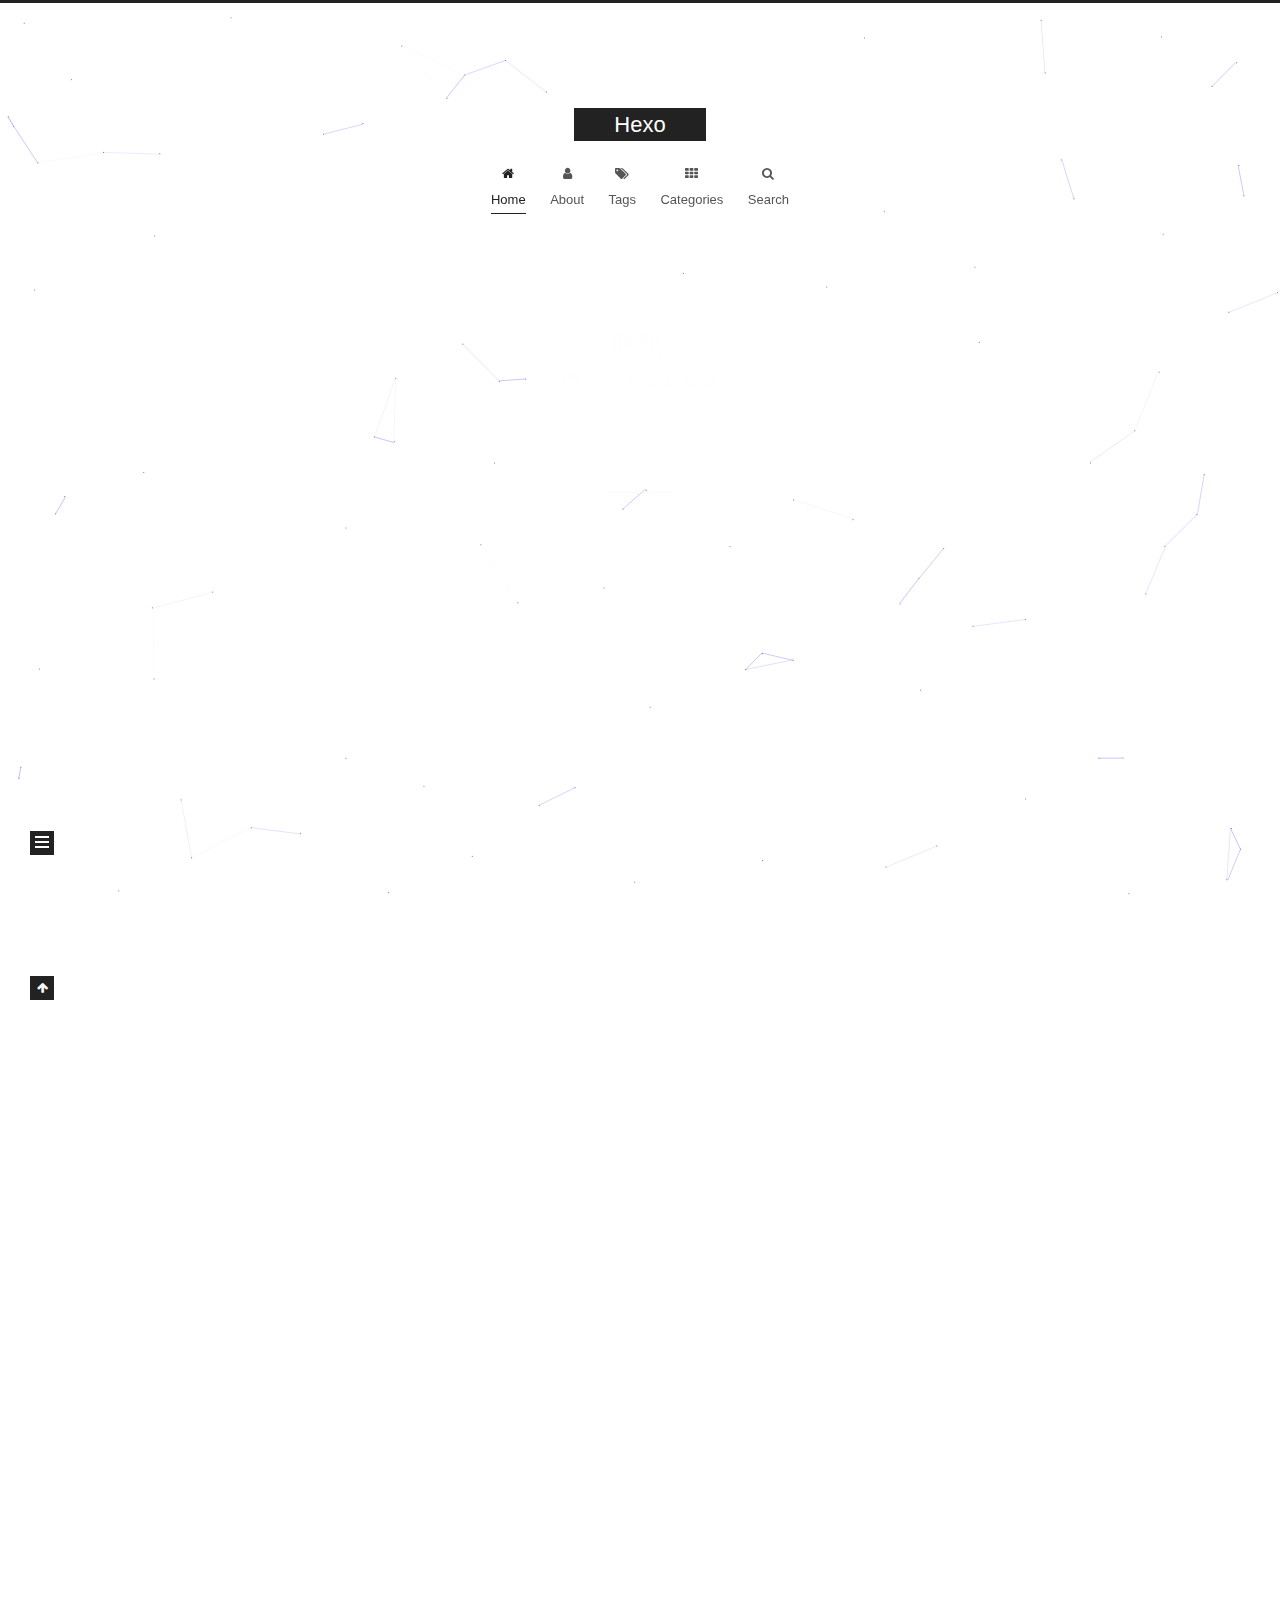
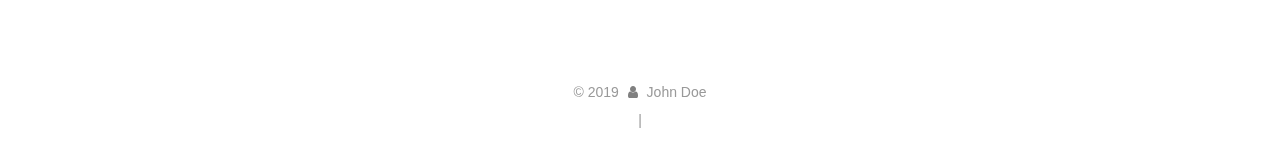
<file: index.html>
<!DOCTYPE html>
<html lang="en">
<head>
  <meta charset="UTF-8">
<meta name="viewport" content="width=device-width, initial-scale=1, maximum-scale=2">
<meta name="theme-color" content="#222">
<meta name="generator" content="Hexo 4.0.0">
  <link rel="apple-touch-icon" sizes="180x180" href="/images/apple-touch-icon-next.png">
  <link rel="icon" type="image/png" sizes="32x32" href="/images/favicon.ico">
  <link rel="icon" type="image/png" sizes="16x16" href="/images/favicon16.ico">
  <link rel="mask-icon" href="/images/logo.svg" color="#222">
  <link rel="alternate" href="/atom.xml" title="Hexo" type="application/atom+xml">

<link rel="stylesheet" href="/css/main.css">


<link rel="stylesheet" href="/lib/font-awesome/css/font-awesome.min.css">


 
<script id="hexo-configurations">
  var NexT = window.NexT || {};
  var CONFIG = {
    root: '/',
    scheme: 'Muse',
    version: '7.5.0',
    exturl: false,
    sidebar: {"position":"left","display":"post","offset":12,"onmobile":false},
    copycode: {"enable":false,"show_result":false,"style":null},
    back2top: {"enable":true,"sidebar":false,"scrollpercent":false},
    bookmark: {"enable":false,"color":"#222","save":"auto"},
    fancybox: false,
    mediumzoom: false,
    lazyload: false,
    pangu: false,
    algolia: {
      appID: '',
      apiKey: '',
      indexName: '',
      hits: {"per_page":10},
      labels: {"input_placeholder":"Search for Posts","hits_empty":"We didn't find any results for the search: ${query}","hits_stats":"${hits} results found in ${time} ms"}
    },
    localsearch: {"enable":true,"trigger":"auto","top_n_per_article":1,"unescape":false,"preload":false},
    path: '',
    motion: {"enable":true,"async":false,"transition":{"post_block":"fadeIn","post_header":"slideDownIn","post_body":"slideDownIn","coll_header":"slideLeftIn","sidebar":"slideUpIn"}},
    translation: {
      copy_button: 'Copy',
      copy_success: 'Copied',
      copy_failure: 'Copy failed'
    },
    sidebarPadding: 40
  };
</script>

  <meta property="og:type" content="website">
<meta property="og:title" content="Hexo">
<meta property="og:url" content="http:&#x2F;&#x2F;yoursite.com&#x2F;index.html">
<meta property="og:site_name" content="Hexo">
<meta property="og:locale" content="en">
<meta name="twitter:card" content="summary">

<link rel="canonical" href="http://yoursite.com/">


<script id="page-configurations">
  // https://hexo.io/docs/variables.html
  CONFIG.page = {
    sidebar: "",
    isHome: true,
    isPost: false,
    isPage: false,
    isArchive: false
  };
</script>

  <title>Hexo</title>
  






  <noscript>
  <style>
  .use-motion .brand,
  .use-motion .menu-item,
  .sidebar-inner,
  .use-motion .post-block,
  .use-motion .pagination,
  .use-motion .comments,
  .use-motion .post-header,
  .use-motion .post-body,
  .use-motion .collection-header { opacity: initial; }

  .use-motion .site-title,
  .use-motion .site-subtitle {
    opacity: initial;
    top: initial;
  }

  .use-motion .logo-line-before i { left: initial; }
  .use-motion .logo-line-after i { right: initial; }
  </style>
</noscript>

</head>

<body itemscope itemtype="http://schema.org/WebPage">
  <div class="container use-motion">
    <div class="headband"></div>

    <header class="header" itemscope itemtype="http://schema.org/WPHeader">
      <div class="header-inner"><div class="site-brand-container">
  <div class="site-meta">

    <div>
      <a href="/" class="brand" rel="start">
        <span class="logo-line-before"><i></i></span>
        <span class="site-title">Hexo</span>
        <span class="logo-line-after"><i></i></span>
      </a>
    </div>
  </div>

  <div class="site-nav-toggle">
    <div class="toggle" aria-label="Toggle navigation bar">
      <span class="toggle-line toggle-line-first"></span>
      <span class="toggle-line toggle-line-middle"></span>
      <span class="toggle-line toggle-line-last"></span>
    </div>
  </div>
</div>


<nav class="site-nav">
  
  <ul id="menu" class="menu">
        <li class="menu-item menu-item-home">

    <a href="/" rel="section"><i class="fa fa-fw fa-home"></i>Home</a>

  </li>
        <li class="menu-item menu-item-about">

    <a href="/about/" rel="section"><i class="fa fa-fw fa-user"></i>About</a>

  </li>
        <li class="menu-item menu-item-tags">

    <a href="/tags/" rel="section"><i class="fa fa-fw fa-tags"></i>Tags</a>

  </li>
        <li class="menu-item menu-item-categories">

    <a href="/categories/" rel="section"><i class="fa fa-fw fa-th"></i>Categories</a>

  </li>
      <li class="menu-item menu-item-search">
        <a role="button" class="popup-trigger"><i class="fa fa-search fa-fw"></i>Search
        </a>
      </li>
  </ul>

</nav>
  <div class="site-search">
    <div class="popup search-popup">
    <div class="search-header">
  <span class="search-icon">
    <i class="fa fa-search"></i>
  </span>
  <div class="search-input-container">
    <input autocomplete="off" autocorrect="off" autocapitalize="none"
           placeholder="Searching..." spellcheck="false"
           type="text" id="search-input">
  </div>
  <span class="popup-btn-close">
    <i class="fa fa-times-circle"></i>
  </span>
</div>
<div id="search-result"></div>

</div>
<div class="search-pop-overlay"></div>

  </div>
</div>
    </header>

    
  <div class="back-to-top">
    <i class="fa fa-arrow-up"></i>
    <span>0%</span>
  </div>


    <main class="main">
      <div class="main-inner">
        <div class="content-wrap">
          

          <div class="content">
            

  <div class="posts-expand">
        
  
  
  <article itemscope itemtype="http://schema.org/Article" class="post-block home" lang="en">
    <link itemprop="mainEntityOfPage" href="http://yoursite.com/2019/11/21/%E5%91%B5%E5%91%B5/">

    <span hidden itemprop="author" itemscope itemtype="http://schema.org/Person">
      <meta itemprop="image" content="/images/avatar.gif">
      <meta itemprop="name" content="John Doe">
      <meta itemprop="description" content="">
    </span>

    <span hidden itemprop="publisher" itemscope itemtype="http://schema.org/Organization">
      <meta itemprop="name" content="Hexo">
    </span>
      <header class="post-header">
        <h1 class="post-title" itemprop="name headline">
          
            <a href="/2019/11/21/%E5%91%B5%E5%91%B5/" class="post-title-link" itemprop="url">呵呵</a>
        </h1>

        <div class="post-meta">
            <span class="post-meta-item">
              <span class="post-meta-item-icon">
                <i class="fa fa-calendar-o"></i>
              </span>
              <span class="post-meta-item-text">Posted on</span>

              <time title="Created: 2019-11-21 17:27:59" itemprop="dateCreated datePublished" datetime="2019-11-21T17:27:59+08:00">2019-11-21</time>
            </span>

          

        </div>
      </header>

    
    
    
    <div class="post-body" itemprop="articleBody">

      
          
      
    </div>

    
    
    
      <footer class="post-footer">
        <div class="post-eof"></div>
      </footer>
  </article>
  
  
  

        
  
  
  <article itemscope itemtype="http://schema.org/Article" class="post-block home" lang="en">
    <link itemprop="mainEntityOfPage" href="http://yoursite.com/2019/11/21/hello-world/">

    <span hidden itemprop="author" itemscope itemtype="http://schema.org/Person">
      <meta itemprop="image" content="/images/avatar.gif">
      <meta itemprop="name" content="John Doe">
      <meta itemprop="description" content="">
    </span>

    <span hidden itemprop="publisher" itemscope itemtype="http://schema.org/Organization">
      <meta itemprop="name" content="Hexo">
    </span>
      <header class="post-header">
        <h1 class="post-title" itemprop="name headline">
          
            <a href="/2019/11/21/hello-world/" class="post-title-link" itemprop="url">Hello World</a>
        </h1>

        <div class="post-meta">
            <span class="post-meta-item">
              <span class="post-meta-item-icon">
                <i class="fa fa-calendar-o"></i>
              </span>
              <span class="post-meta-item-text">Posted on</span>

              <time title="Created: 2019-11-21 16:56:48" itemprop="dateCreated datePublished" datetime="2019-11-21T16:56:48+08:00">2019-11-21</time>
            </span>

          

        </div>
      </header>

    
    
    
    <div class="post-body" itemprop="articleBody">

      
          <p>Welcome to <a href="https://hexo.io/" target="_blank" rel="noopener">Hexo</a>! This is your very first post. Check <a href="https://hexo.io/docs/" target="_blank" rel="noopener">documentation</a> for more info. If you get any problems when using Hexo, you can find the answer in <a href="https://hexo.io/docs/troubleshooting.html" target="_blank" rel="noopener">troubleshooting</a> or you can ask me on <a href="https://github.com/hexojs/hexo/issues" target="_blank" rel="noopener">GitHub</a>.</p>
<h2 id="Quick-Start"><a href="#Quick-Start" class="headerlink" title="Quick Start"></a>Quick Start</h2><h3 id="Create-a-new-post"><a href="#Create-a-new-post" class="headerlink" title="Create a new post"></a>Create a new post</h3><figure class="highlight bash"><table><tr><td class="gutter"><pre><span class="line">1</span><br></pre></td><td class="code"><pre><span class="line">$ hexo new <span class="string">"My New Post"</span></span><br></pre></td></tr></table></figure>

<p>More info: <a href="https://hexo.io/docs/writing.html" target="_blank" rel="noopener">Writing</a></p>
<h3 id="Run-server"><a href="#Run-server" class="headerlink" title="Run server"></a>Run server</h3><figure class="highlight bash"><table><tr><td class="gutter"><pre><span class="line">1</span><br></pre></td><td class="code"><pre><span class="line">$ hexo server</span><br></pre></td></tr></table></figure>

<p>More info: <a href="https://hexo.io/docs/server.html" target="_blank" rel="noopener">Server</a></p>
<h3 id="Generate-static-files"><a href="#Generate-static-files" class="headerlink" title="Generate static files"></a>Generate static files</h3><figure class="highlight bash"><table><tr><td class="gutter"><pre><span class="line">1</span><br></pre></td><td class="code"><pre><span class="line">$ hexo generate</span><br></pre></td></tr></table></figure>

<p>More info: <a href="https://hexo.io/docs/generating.html" target="_blank" rel="noopener">Generating</a></p>
<h3 id="Deploy-to-remote-sites"><a href="#Deploy-to-remote-sites" class="headerlink" title="Deploy to remote sites"></a>Deploy to remote sites</h3><figure class="highlight bash"><table><tr><td class="gutter"><pre><span class="line">1</span><br></pre></td><td class="code"><pre><span class="line">$ hexo deploy</span><br></pre></td></tr></table></figure>

<p>More info: <a href="https://hexo.io/docs/one-command-deployment.html" target="_blank" rel="noopener">Deployment</a></p>

      
    </div>

    
    
    
      <footer class="post-footer">
        <div class="post-eof"></div>
      </footer>
  </article>
  
  
  

  </div>

  



          </div>
          

        </div>
          
  
  <div class="toggle sidebar-toggle">
    <span class="toggle-line toggle-line-first"></span>
    <span class="toggle-line toggle-line-middle"></span>
    <span class="toggle-line toggle-line-last"></span>
  </div>

  <aside class="sidebar">
    <div class="sidebar-inner">

      <ul class="sidebar-nav motion-element">
        <li class="sidebar-nav-toc">
          Table of Contents
        </li>
        <li class="sidebar-nav-overview">
          Overview
        </li>
      </ul>

      <!--noindex-->
      <div class="post-toc-wrap sidebar-panel">
      </div>
      <!--/noindex-->

      <div class="site-overview-wrap sidebar-panel">
        <div class="site-author motion-element" itemprop="author" itemscope itemtype="http://schema.org/Person">
  <img class="site-author-image" itemprop="image" alt="John Doe"
    src="/images/avatar.gif">
  <p class="site-author-name" itemprop="name">John Doe</p>
  <div class="site-description" itemprop="description"></div>
</div>
<div class="site-state-wrap motion-element">
  <nav class="site-state">
      <div class="site-state-item site-state-posts">
          <a href="/archives">
          <span class="site-state-item-count">2</span>
          <span class="site-state-item-name">posts</span>
        </a>
      </div>
  </nav>
</div>
  <div class="feed-link motion-element">
    <a href="/atom.xml" rel="alternate">
      <i class="fa fa-rss"></i>RSS
    </a>
  </div>



      </div>

    </div>
  </aside>
  <div id="sidebar-dimmer"></div>


      </div>
    </main>

    <footer class="footer">
      <div class="footer-inner">
        

<div class="copyright">
  
  &copy; 
  <span itemprop="copyrightYear">2019</span>
  <span class="with-love">
    <i class="fa fa-user"></i>
  </span>
  <span class="author" itemprop="copyrightHolder">John Doe</span>
</div>
  
  <!--
   <div class="powered-by">Powered by <a href="https://hexo.io/" class="theme-link" rel="noopener" target="_blank">Hexo</a> v4.0.0
  </div>
  <span class="post-meta-divider">|</span>
  <div class="theme-info">Theme – <a href="https://muse.theme-next.org/" class="theme-link" rel="noopener" target="_blank">NexT.Muse</a> v7.5.0
  </div>

  -->

        
<div class="busuanzi-count">
  <script async src="https://busuanzi.ibruce.info/busuanzi/2.3/busuanzi.pure.mini.js"></script>
    <span class="post-meta-item" id="busuanzi_container_site_uv" style="display: none;">
      <span class="post-meta-item-icon">
        <i class="fa fa-user"></i>
      </span>
      <span class="site-uv" title="Total Visitors">
        <span id="busuanzi_value_site_uv"></span>
      </span>
    </span>
    <span class="post-meta-divider">|</span>
    <span class="post-meta-item" id="busuanzi_container_site_pv" style="display: none;">
      <span class="post-meta-item-icon">
        <i class="fa fa-eye"></i>
      </span>
      <span class="site-pv" title="Total Views">
        <span id="busuanzi_value_site_pv"></span>
      </span>
    </span>
</div>












        
      </div>
    </footer>
  </div>

  
  <script color='0,0,255' opacity='0.5' zIndex='-1' count='99' src="/lib/canvas-nest/canvas-nest-nomobile.min.js"></script>
  <script src="/lib/anime.min.js"></script>
  <script src="/lib/velocity/velocity.min.js"></script>
  <script src="/lib/velocity/velocity.ui.min.js"></script>
<script src="/js/utils.js"></script><script src="/js/motion.js"></script>
<script src="/js/schemes/muse.js"></script>
<script src="/js/next-boot.js"></script>



  




  <script src="/js/local-search.js"></script>













  

  


</body>
</html>
</file>
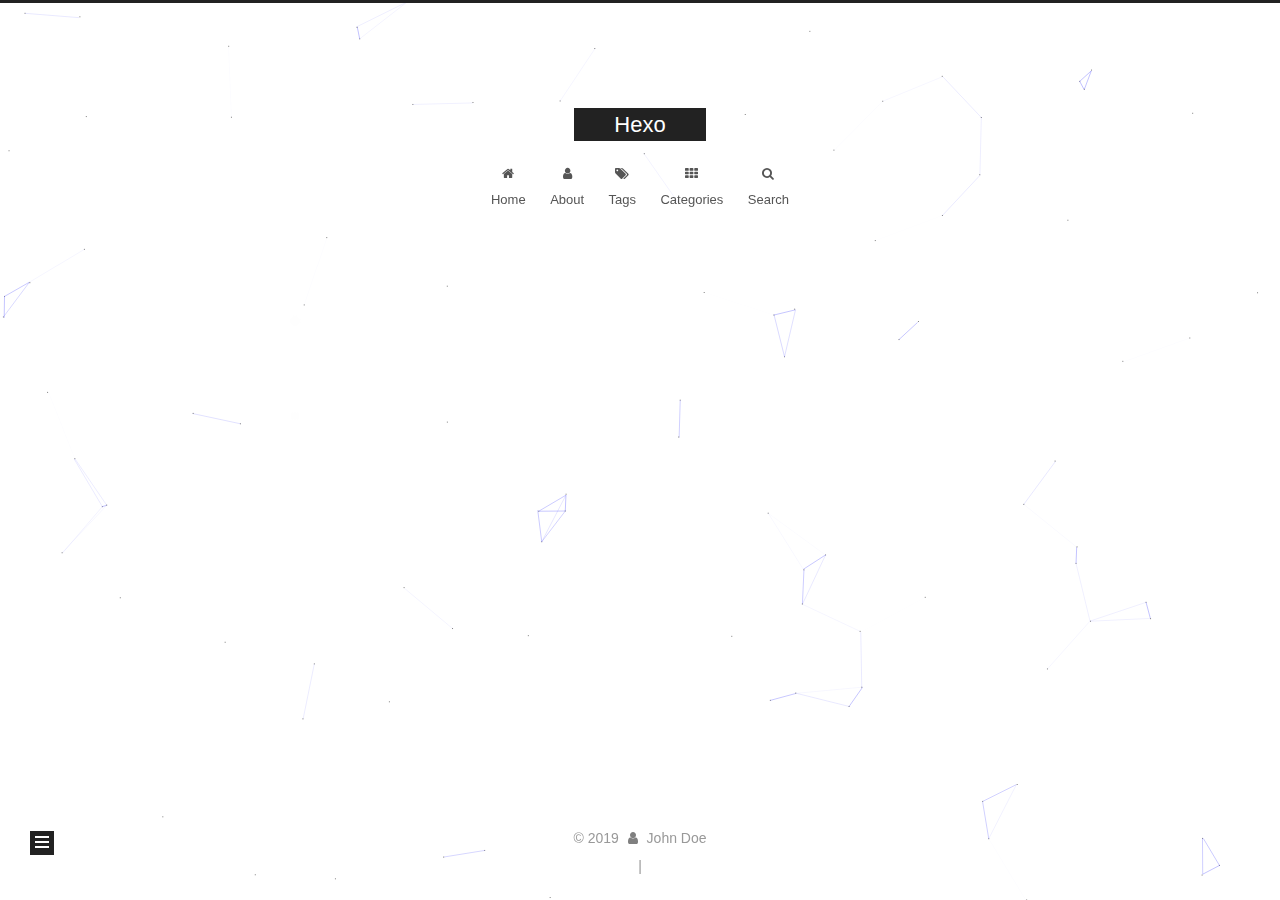
<file: archives/index.html>
<!DOCTYPE html>
<html lang="en">
<head>
  <meta charset="UTF-8">
<meta name="viewport" content="width=device-width, initial-scale=1, maximum-scale=2">
<meta name="theme-color" content="#222">
<meta name="generator" content="Hexo 4.0.0">
  <link rel="apple-touch-icon" sizes="180x180" href="/images/apple-touch-icon-next.png">
  <link rel="icon" type="image/png" sizes="32x32" href="/images/favicon.ico">
  <link rel="icon" type="image/png" sizes="16x16" href="/images/favicon16.ico">
  <link rel="mask-icon" href="/images/logo.svg" color="#222">
  <link rel="alternate" href="/atom.xml" title="Hexo" type="application/atom+xml">

<link rel="stylesheet" href="/css/main.css">


<link rel="stylesheet" href="/lib/font-awesome/css/font-awesome.min.css">


 
<script id="hexo-configurations">
  var NexT = window.NexT || {};
  var CONFIG = {
    root: '/',
    scheme: 'Muse',
    version: '7.5.0',
    exturl: false,
    sidebar: {"position":"left","display":"post","offset":12,"onmobile":false},
    copycode: {"enable":false,"show_result":false,"style":null},
    back2top: {"enable":true,"sidebar":false,"scrollpercent":false},
    bookmark: {"enable":false,"color":"#222","save":"auto"},
    fancybox: false,
    mediumzoom: false,
    lazyload: false,
    pangu: false,
    algolia: {
      appID: '',
      apiKey: '',
      indexName: '',
      hits: {"per_page":10},
      labels: {"input_placeholder":"Search for Posts","hits_empty":"We didn't find any results for the search: ${query}","hits_stats":"${hits} results found in ${time} ms"}
    },
    localsearch: {"enable":true,"trigger":"auto","top_n_per_article":1,"unescape":false,"preload":false},
    path: '',
    motion: {"enable":true,"async":false,"transition":{"post_block":"fadeIn","post_header":"slideDownIn","post_body":"slideDownIn","coll_header":"slideLeftIn","sidebar":"slideUpIn"}},
    translation: {
      copy_button: 'Copy',
      copy_success: 'Copied',
      copy_failure: 'Copy failed'
    },
    sidebarPadding: 40
  };
</script>

  <meta property="og:type" content="website">
<meta property="og:title" content="Hexo">
<meta property="og:url" content="http:&#x2F;&#x2F;yoursite.com&#x2F;archives&#x2F;index.html">
<meta property="og:site_name" content="Hexo">
<meta property="og:locale" content="en">
<meta name="twitter:card" content="summary">

<link rel="canonical" href="http://yoursite.com/archives/">


<script id="page-configurations">
  // https://hexo.io/docs/variables.html
  CONFIG.page = {
    sidebar: "",
    isHome: false,
    isPost: false,
    isPage: false,
    isArchive: true
  };
</script>

  <title>Archive | Hexo</title>
  






  <noscript>
  <style>
  .use-motion .brand,
  .use-motion .menu-item,
  .sidebar-inner,
  .use-motion .post-block,
  .use-motion .pagination,
  .use-motion .comments,
  .use-motion .post-header,
  .use-motion .post-body,
  .use-motion .collection-header { opacity: initial; }

  .use-motion .site-title,
  .use-motion .site-subtitle {
    opacity: initial;
    top: initial;
  }

  .use-motion .logo-line-before i { left: initial; }
  .use-motion .logo-line-after i { right: initial; }
  </style>
</noscript>

</head>

<body itemscope itemtype="http://schema.org/WebPage">
  <div class="container use-motion">
    <div class="headband"></div>

    <header class="header" itemscope itemtype="http://schema.org/WPHeader">
      <div class="header-inner"><div class="site-brand-container">
  <div class="site-meta">

    <div>
      <a href="/" class="brand" rel="start">
        <span class="logo-line-before"><i></i></span>
        <span class="site-title">Hexo</span>
        <span class="logo-line-after"><i></i></span>
      </a>
    </div>
  </div>

  <div class="site-nav-toggle">
    <div class="toggle" aria-label="Toggle navigation bar">
      <span class="toggle-line toggle-line-first"></span>
      <span class="toggle-line toggle-line-middle"></span>
      <span class="toggle-line toggle-line-last"></span>
    </div>
  </div>
</div>


<nav class="site-nav">
  
  <ul id="menu" class="menu">
        <li class="menu-item menu-item-home">

    <a href="/" rel="section"><i class="fa fa-fw fa-home"></i>Home</a>

  </li>
        <li class="menu-item menu-item-about">

    <a href="/about/" rel="section"><i class="fa fa-fw fa-user"></i>About</a>

  </li>
        <li class="menu-item menu-item-tags">

    <a href="/tags/" rel="section"><i class="fa fa-fw fa-tags"></i>Tags</a>

  </li>
        <li class="menu-item menu-item-categories">

    <a href="/categories/" rel="section"><i class="fa fa-fw fa-th"></i>Categories</a>

  </li>
      <li class="menu-item menu-item-search">
        <a role="button" class="popup-trigger"><i class="fa fa-search fa-fw"></i>Search
        </a>
      </li>
  </ul>

</nav>
  <div class="site-search">
    <div class="popup search-popup">
    <div class="search-header">
  <span class="search-icon">
    <i class="fa fa-search"></i>
  </span>
  <div class="search-input-container">
    <input autocomplete="off" autocorrect="off" autocapitalize="none"
           placeholder="Searching..." spellcheck="false"
           type="text" id="search-input">
  </div>
  <span class="popup-btn-close">
    <i class="fa fa-times-circle"></i>
  </span>
</div>
<div id="search-result"></div>

</div>
<div class="search-pop-overlay"></div>

  </div>
</div>
    </header>

    
  <div class="back-to-top">
    <i class="fa fa-arrow-up"></i>
    <span>0%</span>
  </div>


    <main class="main">
      <div class="main-inner">
        <div class="content-wrap">
          

          <div class="content">
            

  
  
  
  <div class="post-block">
    <div class="posts-collapse">
      <div class="collection-title">
        <span class="collection-header">Um..! 2 posts in total. Keep on posting.</span>
      </div>

      
    <div class="collection-year">
      <h1 class="collection-header">2019</h1>
    </div>

  <article itemscope itemtype="http://schema.org/Article">
    <header class="post-header">

      <div class="post-meta">
        <time itemprop="dateCreated"
              datetime="2019-11-21T17:27:59+08:00"
              content="2019-11-21">
          11-21
        </time>
      </div>

      <h2 class="post-title">
          <a class="post-title-link" href="/2019/11/21/%E5%91%B5%E5%91%B5/" itemprop="url">
            <span itemprop="name">呵呵</span>
          </a>
      </h2>

    </header>
  </article>

  <article itemscope itemtype="http://schema.org/Article">
    <header class="post-header">

      <div class="post-meta">
        <time itemprop="dateCreated"
              datetime="2019-11-21T16:56:48+08:00"
              content="2019-11-21">
          11-21
        </time>
      </div>

      <h2 class="post-title">
          <a class="post-title-link" href="/2019/11/21/hello-world/" itemprop="url">
            <span itemprop="name">Hello World</span>
          </a>
      </h2>

    </header>
  </article>


    </div>
  </div>
  
  
  

  



          </div>
          

        </div>
          
  
  <div class="toggle sidebar-toggle">
    <span class="toggle-line toggle-line-first"></span>
    <span class="toggle-line toggle-line-middle"></span>
    <span class="toggle-line toggle-line-last"></span>
  </div>

  <aside class="sidebar">
    <div class="sidebar-inner">

      <ul class="sidebar-nav motion-element">
        <li class="sidebar-nav-toc">
          Table of Contents
        </li>
        <li class="sidebar-nav-overview">
          Overview
        </li>
      </ul>

      <!--noindex-->
      <div class="post-toc-wrap sidebar-panel">
      </div>
      <!--/noindex-->

      <div class="site-overview-wrap sidebar-panel">
        <div class="site-author motion-element" itemprop="author" itemscope itemtype="http://schema.org/Person">
  <img class="site-author-image" itemprop="image" alt="John Doe"
    src="/images/avatar.gif">
  <p class="site-author-name" itemprop="name">John Doe</p>
  <div class="site-description" itemprop="description"></div>
</div>
<div class="site-state-wrap motion-element">
  <nav class="site-state">
      <div class="site-state-item site-state-posts">
          <a href="/archives">
          <span class="site-state-item-count">2</span>
          <span class="site-state-item-name">posts</span>
        </a>
      </div>
  </nav>
</div>
  <div class="feed-link motion-element">
    <a href="/atom.xml" rel="alternate">
      <i class="fa fa-rss"></i>RSS
    </a>
  </div>



      </div>

    </div>
  </aside>
  <div id="sidebar-dimmer"></div>


      </div>
    </main>

    <footer class="footer">
      <div class="footer-inner">
        

<div class="copyright">
  
  &copy; 
  <span itemprop="copyrightYear">2019</span>
  <span class="with-love">
    <i class="fa fa-user"></i>
  </span>
  <span class="author" itemprop="copyrightHolder">John Doe</span>
</div>
  
  <!--
   <div class="powered-by">Powered by <a href="https://hexo.io/" class="theme-link" rel="noopener" target="_blank">Hexo</a> v4.0.0
  </div>
  <span class="post-meta-divider">|</span>
  <div class="theme-info">Theme – <a href="https://muse.theme-next.org/" class="theme-link" rel="noopener" target="_blank">NexT.Muse</a> v7.5.0
  </div>

  -->

        
<div class="busuanzi-count">
  <script async src="https://busuanzi.ibruce.info/busuanzi/2.3/busuanzi.pure.mini.js"></script>
    <span class="post-meta-item" id="busuanzi_container_site_uv" style="display: none;">
      <span class="post-meta-item-icon">
        <i class="fa fa-user"></i>
      </span>
      <span class="site-uv" title="Total Visitors">
        <span id="busuanzi_value_site_uv"></span>
      </span>
    </span>
    <span class="post-meta-divider">|</span>
    <span class="post-meta-item" id="busuanzi_container_site_pv" style="display: none;">
      <span class="post-meta-item-icon">
        <i class="fa fa-eye"></i>
      </span>
      <span class="site-pv" title="Total Views">
        <span id="busuanzi_value_site_pv"></span>
      </span>
    </span>
</div>












        
      </div>
    </footer>
  </div>

  
  <script color='0,0,255' opacity='0.5' zIndex='-1' count='99' src="/lib/canvas-nest/canvas-nest-nomobile.min.js"></script>
  <script src="/lib/anime.min.js"></script>
  <script src="/lib/velocity/velocity.min.js"></script>
  <script src="/lib/velocity/velocity.ui.min.js"></script>
<script src="/js/utils.js"></script><script src="/js/motion.js"></script>
<script src="/js/schemes/muse.js"></script>
<script src="/js/next-boot.js"></script>



  




  <script src="/js/local-search.js"></script>













  

  


</body>
</html>
</file>
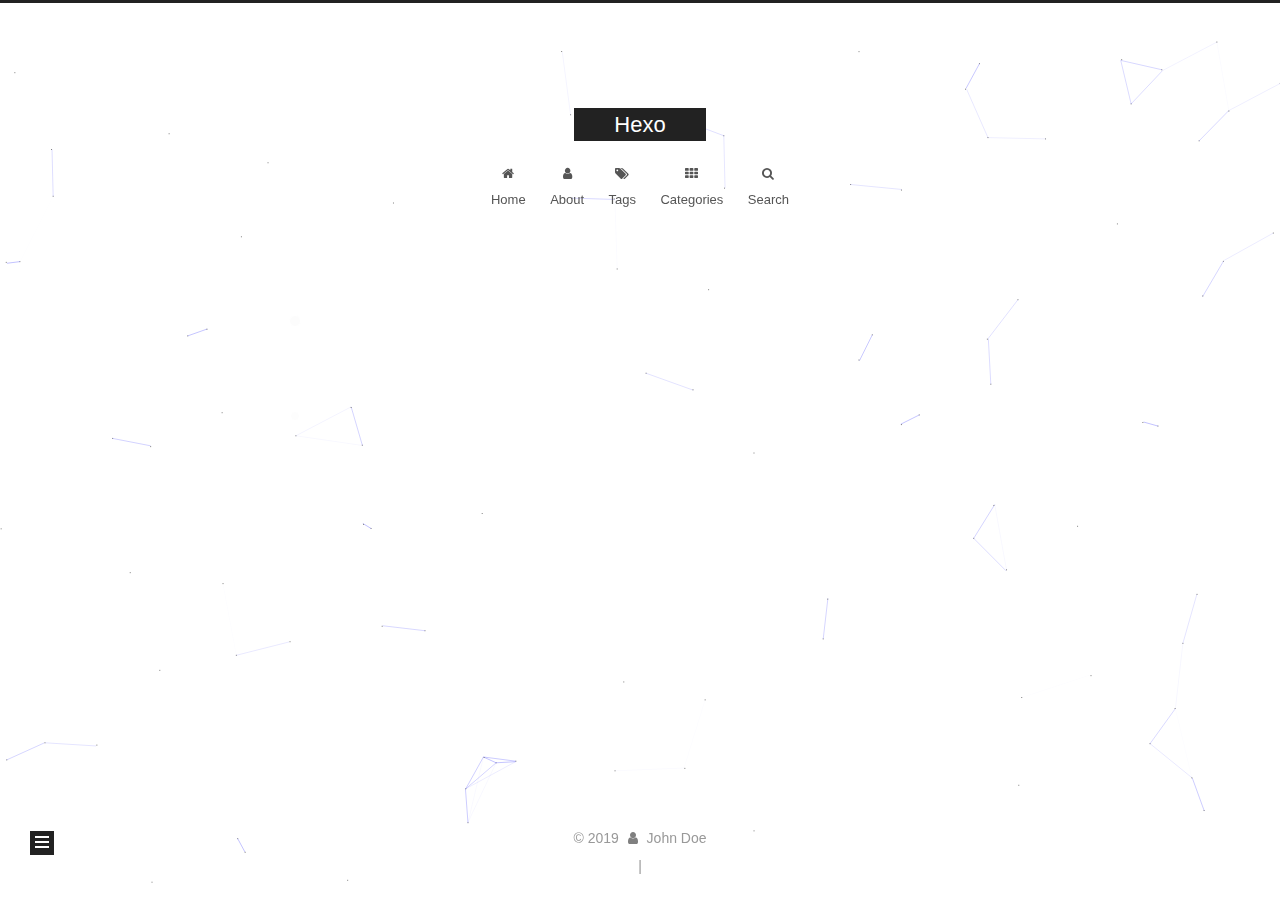
<file: archives/2019/index.html>
<!DOCTYPE html>
<html lang="en">
<head>
  <meta charset="UTF-8">
<meta name="viewport" content="width=device-width, initial-scale=1, maximum-scale=2">
<meta name="theme-color" content="#222">
<meta name="generator" content="Hexo 4.0.0">
  <link rel="apple-touch-icon" sizes="180x180" href="/images/apple-touch-icon-next.png">
  <link rel="icon" type="image/png" sizes="32x32" href="/images/favicon.ico">
  <link rel="icon" type="image/png" sizes="16x16" href="/images/favicon16.ico">
  <link rel="mask-icon" href="/images/logo.svg" color="#222">
  <link rel="alternate" href="/atom.xml" title="Hexo" type="application/atom+xml">

<link rel="stylesheet" href="/css/main.css">


<link rel="stylesheet" href="/lib/font-awesome/css/font-awesome.min.css">


 
<script id="hexo-configurations">
  var NexT = window.NexT || {};
  var CONFIG = {
    root: '/',
    scheme: 'Muse',
    version: '7.5.0',
    exturl: false,
    sidebar: {"position":"left","display":"post","offset":12,"onmobile":false},
    copycode: {"enable":false,"show_result":false,"style":null},
    back2top: {"enable":true,"sidebar":false,"scrollpercent":false},
    bookmark: {"enable":false,"color":"#222","save":"auto"},
    fancybox: false,
    mediumzoom: false,
    lazyload: false,
    pangu: false,
    algolia: {
      appID: '',
      apiKey: '',
      indexName: '',
      hits: {"per_page":10},
      labels: {"input_placeholder":"Search for Posts","hits_empty":"We didn't find any results for the search: ${query}","hits_stats":"${hits} results found in ${time} ms"}
    },
    localsearch: {"enable":true,"trigger":"auto","top_n_per_article":1,"unescape":false,"preload":false},
    path: '',
    motion: {"enable":true,"async":false,"transition":{"post_block":"fadeIn","post_header":"slideDownIn","post_body":"slideDownIn","coll_header":"slideLeftIn","sidebar":"slideUpIn"}},
    translation: {
      copy_button: 'Copy',
      copy_success: 'Copied',
      copy_failure: 'Copy failed'
    },
    sidebarPadding: 40
  };
</script>

  <meta property="og:type" content="website">
<meta property="og:title" content="Hexo">
<meta property="og:url" content="http:&#x2F;&#x2F;yoursite.com&#x2F;archives&#x2F;2019&#x2F;index.html">
<meta property="og:site_name" content="Hexo">
<meta property="og:locale" content="en">
<meta name="twitter:card" content="summary">

<link rel="canonical" href="http://yoursite.com/archives/2019/">


<script id="page-configurations">
  // https://hexo.io/docs/variables.html
  CONFIG.page = {
    sidebar: "",
    isHome: false,
    isPost: false,
    isPage: false,
    isArchive: true
  };
</script>

  <title>Archive | Hexo</title>
  






  <noscript>
  <style>
  .use-motion .brand,
  .use-motion .menu-item,
  .sidebar-inner,
  .use-motion .post-block,
  .use-motion .pagination,
  .use-motion .comments,
  .use-motion .post-header,
  .use-motion .post-body,
  .use-motion .collection-header { opacity: initial; }

  .use-motion .site-title,
  .use-motion .site-subtitle {
    opacity: initial;
    top: initial;
  }

  .use-motion .logo-line-before i { left: initial; }
  .use-motion .logo-line-after i { right: initial; }
  </style>
</noscript>

</head>

<body itemscope itemtype="http://schema.org/WebPage">
  <div class="container use-motion">
    <div class="headband"></div>

    <header class="header" itemscope itemtype="http://schema.org/WPHeader">
      <div class="header-inner"><div class="site-brand-container">
  <div class="site-meta">

    <div>
      <a href="/" class="brand" rel="start">
        <span class="logo-line-before"><i></i></span>
        <span class="site-title">Hexo</span>
        <span class="logo-line-after"><i></i></span>
      </a>
    </div>
  </div>

  <div class="site-nav-toggle">
    <div class="toggle" aria-label="Toggle navigation bar">
      <span class="toggle-line toggle-line-first"></span>
      <span class="toggle-line toggle-line-middle"></span>
      <span class="toggle-line toggle-line-last"></span>
    </div>
  </div>
</div>


<nav class="site-nav">
  
  <ul id="menu" class="menu">
        <li class="menu-item menu-item-home">

    <a href="/" rel="section"><i class="fa fa-fw fa-home"></i>Home</a>

  </li>
        <li class="menu-item menu-item-about">

    <a href="/about/" rel="section"><i class="fa fa-fw fa-user"></i>About</a>

  </li>
        <li class="menu-item menu-item-tags">

    <a href="/tags/" rel="section"><i class="fa fa-fw fa-tags"></i>Tags</a>

  </li>
        <li class="menu-item menu-item-categories">

    <a href="/categories/" rel="section"><i class="fa fa-fw fa-th"></i>Categories</a>

  </li>
      <li class="menu-item menu-item-search">
        <a role="button" class="popup-trigger"><i class="fa fa-search fa-fw"></i>Search
        </a>
      </li>
  </ul>

</nav>
  <div class="site-search">
    <div class="popup search-popup">
    <div class="search-header">
  <span class="search-icon">
    <i class="fa fa-search"></i>
  </span>
  <div class="search-input-container">
    <input autocomplete="off" autocorrect="off" autocapitalize="none"
           placeholder="Searching..." spellcheck="false"
           type="text" id="search-input">
  </div>
  <span class="popup-btn-close">
    <i class="fa fa-times-circle"></i>
  </span>
</div>
<div id="search-result"></div>

</div>
<div class="search-pop-overlay"></div>

  </div>
</div>
    </header>

    
  <div class="back-to-top">
    <i class="fa fa-arrow-up"></i>
    <span>0%</span>
  </div>


    <main class="main">
      <div class="main-inner">
        <div class="content-wrap">
          

          <div class="content">
            

  
  
  
  <div class="post-block">
    <div class="posts-collapse">
      <div class="collection-title">
        <span class="collection-header">Um..! 2 posts in total. Keep on posting.</span>
      </div>

      
    <div class="collection-year">
      <h1 class="collection-header">2019</h1>
    </div>

  <article itemscope itemtype="http://schema.org/Article">
    <header class="post-header">

      <div class="post-meta">
        <time itemprop="dateCreated"
              datetime="2019-11-21T17:27:59+08:00"
              content="2019-11-21">
          11-21
        </time>
      </div>

      <h2 class="post-title">
          <a class="post-title-link" href="/2019/11/21/%E5%91%B5%E5%91%B5/" itemprop="url">
            <span itemprop="name">呵呵</span>
          </a>
      </h2>

    </header>
  </article>

  <article itemscope itemtype="http://schema.org/Article">
    <header class="post-header">

      <div class="post-meta">
        <time itemprop="dateCreated"
              datetime="2019-11-21T16:56:48+08:00"
              content="2019-11-21">
          11-21
        </time>
      </div>

      <h2 class="post-title">
          <a class="post-title-link" href="/2019/11/21/hello-world/" itemprop="url">
            <span itemprop="name">Hello World</span>
          </a>
      </h2>

    </header>
  </article>


    </div>
  </div>
  
  
  

  



          </div>
          

        </div>
          
  
  <div class="toggle sidebar-toggle">
    <span class="toggle-line toggle-line-first"></span>
    <span class="toggle-line toggle-line-middle"></span>
    <span class="toggle-line toggle-line-last"></span>
  </div>

  <aside class="sidebar">
    <div class="sidebar-inner">

      <ul class="sidebar-nav motion-element">
        <li class="sidebar-nav-toc">
          Table of Contents
        </li>
        <li class="sidebar-nav-overview">
          Overview
        </li>
      </ul>

      <!--noindex-->
      <div class="post-toc-wrap sidebar-panel">
      </div>
      <!--/noindex-->

      <div class="site-overview-wrap sidebar-panel">
        <div class="site-author motion-element" itemprop="author" itemscope itemtype="http://schema.org/Person">
  <img class="site-author-image" itemprop="image" alt="John Doe"
    src="/images/avatar.gif">
  <p class="site-author-name" itemprop="name">John Doe</p>
  <div class="site-description" itemprop="description"></div>
</div>
<div class="site-state-wrap motion-element">
  <nav class="site-state">
      <div class="site-state-item site-state-posts">
          <a href="/archives">
          <span class="site-state-item-count">2</span>
          <span class="site-state-item-name">posts</span>
        </a>
      </div>
  </nav>
</div>
  <div class="feed-link motion-element">
    <a href="/atom.xml" rel="alternate">
      <i class="fa fa-rss"></i>RSS
    </a>
  </div>



      </div>

    </div>
  </aside>
  <div id="sidebar-dimmer"></div>


      </div>
    </main>

    <footer class="footer">
      <div class="footer-inner">
        

<div class="copyright">
  
  &copy; 
  <span itemprop="copyrightYear">2019</span>
  <span class="with-love">
    <i class="fa fa-user"></i>
  </span>
  <span class="author" itemprop="copyrightHolder">John Doe</span>
</div>
  
  <!--
   <div class="powered-by">Powered by <a href="https://hexo.io/" class="theme-link" rel="noopener" target="_blank">Hexo</a> v4.0.0
  </div>
  <span class="post-meta-divider">|</span>
  <div class="theme-info">Theme – <a href="https://muse.theme-next.org/" class="theme-link" rel="noopener" target="_blank">NexT.Muse</a> v7.5.0
  </div>

  -->

        
<div class="busuanzi-count">
  <script async src="https://busuanzi.ibruce.info/busuanzi/2.3/busuanzi.pure.mini.js"></script>
    <span class="post-meta-item" id="busuanzi_container_site_uv" style="display: none;">
      <span class="post-meta-item-icon">
        <i class="fa fa-user"></i>
      </span>
      <span class="site-uv" title="Total Visitors">
        <span id="busuanzi_value_site_uv"></span>
      </span>
    </span>
    <span class="post-meta-divider">|</span>
    <span class="post-meta-item" id="busuanzi_container_site_pv" style="display: none;">
      <span class="post-meta-item-icon">
        <i class="fa fa-eye"></i>
      </span>
      <span class="site-pv" title="Total Views">
        <span id="busuanzi_value_site_pv"></span>
      </span>
    </span>
</div>












        
      </div>
    </footer>
  </div>

  
  <script color='0,0,255' opacity='0.5' zIndex='-1' count='99' src="/lib/canvas-nest/canvas-nest-nomobile.min.js"></script>
  <script src="/lib/anime.min.js"></script>
  <script src="/lib/velocity/velocity.min.js"></script>
  <script src="/lib/velocity/velocity.ui.min.js"></script>
<script src="/js/utils.js"></script><script src="/js/motion.js"></script>
<script src="/js/schemes/muse.js"></script>
<script src="/js/next-boot.js"></script>



  




  <script src="/js/local-search.js"></script>













  

  


</body>
</html>
</file>
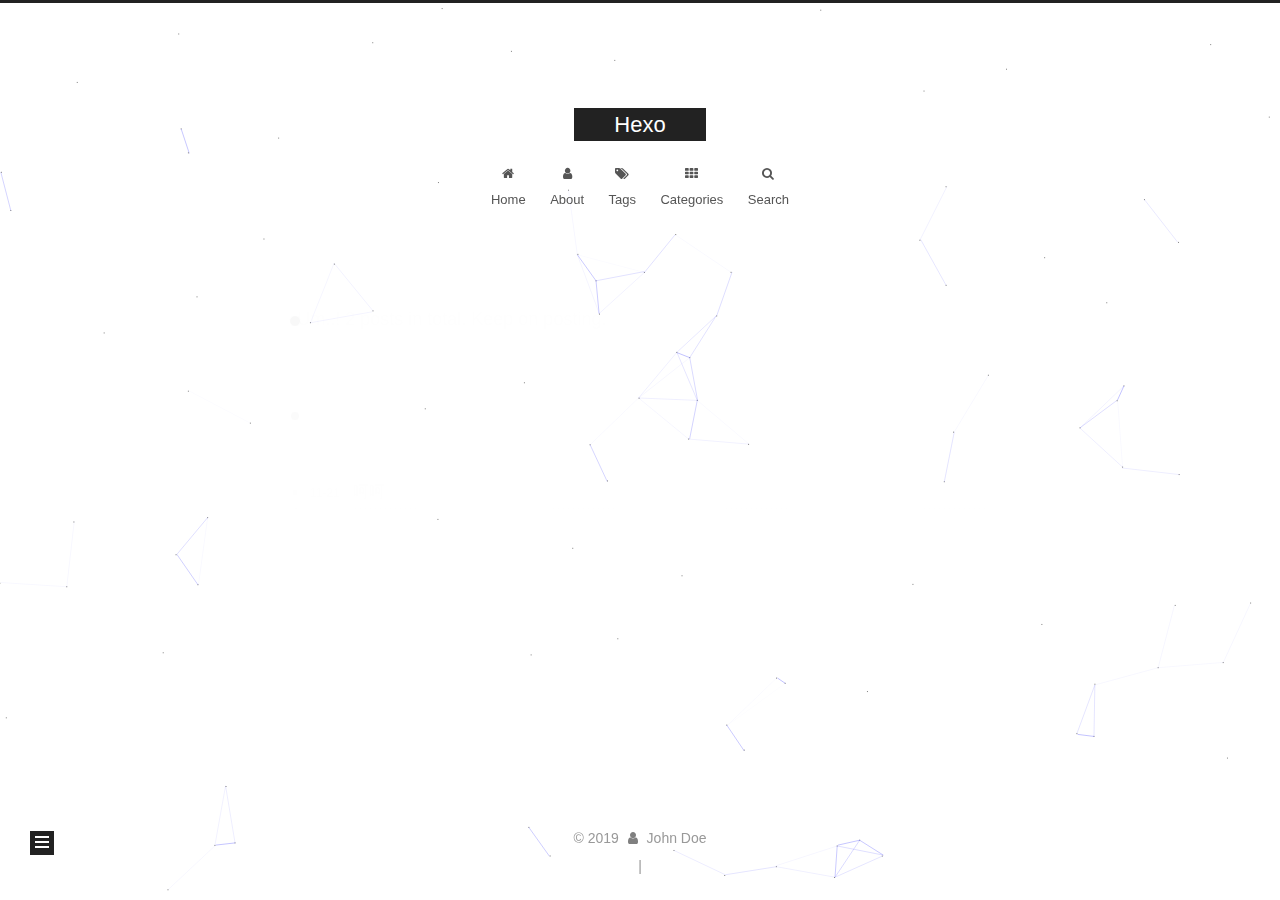
<file: archives/2019/11/index.html>
<!DOCTYPE html>
<html lang="en">
<head>
  <meta charset="UTF-8">
<meta name="viewport" content="width=device-width, initial-scale=1, maximum-scale=2">
<meta name="theme-color" content="#222">
<meta name="generator" content="Hexo 4.0.0">
  <link rel="apple-touch-icon" sizes="180x180" href="/images/apple-touch-icon-next.png">
  <link rel="icon" type="image/png" sizes="32x32" href="/images/favicon.ico">
  <link rel="icon" type="image/png" sizes="16x16" href="/images/favicon16.ico">
  <link rel="mask-icon" href="/images/logo.svg" color="#222">
  <link rel="alternate" href="/atom.xml" title="Hexo" type="application/atom+xml">

<link rel="stylesheet" href="/css/main.css">


<link rel="stylesheet" href="/lib/font-awesome/css/font-awesome.min.css">


 
<script id="hexo-configurations">
  var NexT = window.NexT || {};
  var CONFIG = {
    root: '/',
    scheme: 'Muse',
    version: '7.5.0',
    exturl: false,
    sidebar: {"position":"left","display":"post","offset":12,"onmobile":false},
    copycode: {"enable":false,"show_result":false,"style":null},
    back2top: {"enable":true,"sidebar":false,"scrollpercent":false},
    bookmark: {"enable":false,"color":"#222","save":"auto"},
    fancybox: false,
    mediumzoom: false,
    lazyload: false,
    pangu: false,
    algolia: {
      appID: '',
      apiKey: '',
      indexName: '',
      hits: {"per_page":10},
      labels: {"input_placeholder":"Search for Posts","hits_empty":"We didn't find any results for the search: ${query}","hits_stats":"${hits} results found in ${time} ms"}
    },
    localsearch: {"enable":true,"trigger":"auto","top_n_per_article":1,"unescape":false,"preload":false},
    path: '',
    motion: {"enable":true,"async":false,"transition":{"post_block":"fadeIn","post_header":"slideDownIn","post_body":"slideDownIn","coll_header":"slideLeftIn","sidebar":"slideUpIn"}},
    translation: {
      copy_button: 'Copy',
      copy_success: 'Copied',
      copy_failure: 'Copy failed'
    },
    sidebarPadding: 40
  };
</script>

  <meta property="og:type" content="website">
<meta property="og:title" content="Hexo">
<meta property="og:url" content="http:&#x2F;&#x2F;yoursite.com&#x2F;archives&#x2F;2019&#x2F;11&#x2F;index.html">
<meta property="og:site_name" content="Hexo">
<meta property="og:locale" content="en">
<meta name="twitter:card" content="summary">

<link rel="canonical" href="http://yoursite.com/archives/2019/11/">


<script id="page-configurations">
  // https://hexo.io/docs/variables.html
  CONFIG.page = {
    sidebar: "",
    isHome: false,
    isPost: false,
    isPage: false,
    isArchive: true
  };
</script>

  <title>Archive | Hexo</title>
  






  <noscript>
  <style>
  .use-motion .brand,
  .use-motion .menu-item,
  .sidebar-inner,
  .use-motion .post-block,
  .use-motion .pagination,
  .use-motion .comments,
  .use-motion .post-header,
  .use-motion .post-body,
  .use-motion .collection-header { opacity: initial; }

  .use-motion .site-title,
  .use-motion .site-subtitle {
    opacity: initial;
    top: initial;
  }

  .use-motion .logo-line-before i { left: initial; }
  .use-motion .logo-line-after i { right: initial; }
  </style>
</noscript>

</head>

<body itemscope itemtype="http://schema.org/WebPage">
  <div class="container use-motion">
    <div class="headband"></div>

    <header class="header" itemscope itemtype="http://schema.org/WPHeader">
      <div class="header-inner"><div class="site-brand-container">
  <div class="site-meta">

    <div>
      <a href="/" class="brand" rel="start">
        <span class="logo-line-before"><i></i></span>
        <span class="site-title">Hexo</span>
        <span class="logo-line-after"><i></i></span>
      </a>
    </div>
  </div>

  <div class="site-nav-toggle">
    <div class="toggle" aria-label="Toggle navigation bar">
      <span class="toggle-line toggle-line-first"></span>
      <span class="toggle-line toggle-line-middle"></span>
      <span class="toggle-line toggle-line-last"></span>
    </div>
  </div>
</div>


<nav class="site-nav">
  
  <ul id="menu" class="menu">
        <li class="menu-item menu-item-home">

    <a href="/" rel="section"><i class="fa fa-fw fa-home"></i>Home</a>

  </li>
        <li class="menu-item menu-item-about">

    <a href="/about/" rel="section"><i class="fa fa-fw fa-user"></i>About</a>

  </li>
        <li class="menu-item menu-item-tags">

    <a href="/tags/" rel="section"><i class="fa fa-fw fa-tags"></i>Tags</a>

  </li>
        <li class="menu-item menu-item-categories">

    <a href="/categories/" rel="section"><i class="fa fa-fw fa-th"></i>Categories</a>

  </li>
      <li class="menu-item menu-item-search">
        <a role="button" class="popup-trigger"><i class="fa fa-search fa-fw"></i>Search
        </a>
      </li>
  </ul>

</nav>
  <div class="site-search">
    <div class="popup search-popup">
    <div class="search-header">
  <span class="search-icon">
    <i class="fa fa-search"></i>
  </span>
  <div class="search-input-container">
    <input autocomplete="off" autocorrect="off" autocapitalize="none"
           placeholder="Searching..." spellcheck="false"
           type="text" id="search-input">
  </div>
  <span class="popup-btn-close">
    <i class="fa fa-times-circle"></i>
  </span>
</div>
<div id="search-result"></div>

</div>
<div class="search-pop-overlay"></div>

  </div>
</div>
    </header>

    
  <div class="back-to-top">
    <i class="fa fa-arrow-up"></i>
    <span>0%</span>
  </div>


    <main class="main">
      <div class="main-inner">
        <div class="content-wrap">
          

          <div class="content">
            

  
  
  
  <div class="post-block">
    <div class="posts-collapse">
      <div class="collection-title">
        <span class="collection-header">Um..! 2 posts in total. Keep on posting.</span>
      </div>

      
    <div class="collection-year">
      <h1 class="collection-header">2019</h1>
    </div>

  <article itemscope itemtype="http://schema.org/Article">
    <header class="post-header">

      <div class="post-meta">
        <time itemprop="dateCreated"
              datetime="2019-11-21T17:27:59+08:00"
              content="2019-11-21">
          11-21
        </time>
      </div>

      <h2 class="post-title">
          <a class="post-title-link" href="/2019/11/21/%E5%91%B5%E5%91%B5/" itemprop="url">
            <span itemprop="name">呵呵</span>
          </a>
      </h2>

    </header>
  </article>

  <article itemscope itemtype="http://schema.org/Article">
    <header class="post-header">

      <div class="post-meta">
        <time itemprop="dateCreated"
              datetime="2019-11-21T16:56:48+08:00"
              content="2019-11-21">
          11-21
        </time>
      </div>

      <h2 class="post-title">
          <a class="post-title-link" href="/2019/11/21/hello-world/" itemprop="url">
            <span itemprop="name">Hello World</span>
          </a>
      </h2>

    </header>
  </article>


    </div>
  </div>
  
  
  

  



          </div>
          

        </div>
          
  
  <div class="toggle sidebar-toggle">
    <span class="toggle-line toggle-line-first"></span>
    <span class="toggle-line toggle-line-middle"></span>
    <span class="toggle-line toggle-line-last"></span>
  </div>

  <aside class="sidebar">
    <div class="sidebar-inner">

      <ul class="sidebar-nav motion-element">
        <li class="sidebar-nav-toc">
          Table of Contents
        </li>
        <li class="sidebar-nav-overview">
          Overview
        </li>
      </ul>

      <!--noindex-->
      <div class="post-toc-wrap sidebar-panel">
      </div>
      <!--/noindex-->

      <div class="site-overview-wrap sidebar-panel">
        <div class="site-author motion-element" itemprop="author" itemscope itemtype="http://schema.org/Person">
  <img class="site-author-image" itemprop="image" alt="John Doe"
    src="/images/avatar.gif">
  <p class="site-author-name" itemprop="name">John Doe</p>
  <div class="site-description" itemprop="description"></div>
</div>
<div class="site-state-wrap motion-element">
  <nav class="site-state">
      <div class="site-state-item site-state-posts">
          <a href="/archives">
          <span class="site-state-item-count">2</span>
          <span class="site-state-item-name">posts</span>
        </a>
      </div>
  </nav>
</div>
  <div class="feed-link motion-element">
    <a href="/atom.xml" rel="alternate">
      <i class="fa fa-rss"></i>RSS
    </a>
  </div>



      </div>

    </div>
  </aside>
  <div id="sidebar-dimmer"></div>


      </div>
    </main>

    <footer class="footer">
      <div class="footer-inner">
        

<div class="copyright">
  
  &copy; 
  <span itemprop="copyrightYear">2019</span>
  <span class="with-love">
    <i class="fa fa-user"></i>
  </span>
  <span class="author" itemprop="copyrightHolder">John Doe</span>
</div>
  
  <!--
   <div class="powered-by">Powered by <a href="https://hexo.io/" class="theme-link" rel="noopener" target="_blank">Hexo</a> v4.0.0
  </div>
  <span class="post-meta-divider">|</span>
  <div class="theme-info">Theme – <a href="https://muse.theme-next.org/" class="theme-link" rel="noopener" target="_blank">NexT.Muse</a> v7.5.0
  </div>

  -->

        
<div class="busuanzi-count">
  <script async src="https://busuanzi.ibruce.info/busuanzi/2.3/busuanzi.pure.mini.js"></script>
    <span class="post-meta-item" id="busuanzi_container_site_uv" style="display: none;">
      <span class="post-meta-item-icon">
        <i class="fa fa-user"></i>
      </span>
      <span class="site-uv" title="Total Visitors">
        <span id="busuanzi_value_site_uv"></span>
      </span>
    </span>
    <span class="post-meta-divider">|</span>
    <span class="post-meta-item" id="busuanzi_container_site_pv" style="display: none;">
      <span class="post-meta-item-icon">
        <i class="fa fa-eye"></i>
      </span>
      <span class="site-pv" title="Total Views">
        <span id="busuanzi_value_site_pv"></span>
      </span>
    </span>
</div>












        
      </div>
    </footer>
  </div>

  
  <script color='0,0,255' opacity='0.5' zIndex='-1' count='99' src="/lib/canvas-nest/canvas-nest-nomobile.min.js"></script>
  <script src="/lib/anime.min.js"></script>
  <script src="/lib/velocity/velocity.min.js"></script>
  <script src="/lib/velocity/velocity.ui.min.js"></script>
<script src="/js/utils.js"></script><script src="/js/motion.js"></script>
<script src="/js/schemes/muse.js"></script>
<script src="/js/next-boot.js"></script>



  




  <script src="/js/local-search.js"></script>













  

  


</body>
</html>
</file>
<file: css/main.css>
html {
  line-height: 1.15; /* 1 */
  -webkit-text-size-adjust: 100%; /* 2 */
}
body {
  margin: 0;
}
main {
  display: block;
}
h1 {
  font-size: 2em;
  margin: 0.67em 0;
}
hr {
  box-sizing: content-box; /* 1 */
  height: 0; /* 1 */
  overflow: visible; /* 2 */
}
pre {
  font-family: monospace, monospace; /* 1 */
  font-size: 1em; /* 2 */
}
a {
  background: transparent;
}
abbr[title] {
  border-bottom: none; /* 1 */
  text-decoration: underline; /* 2 */
  text-decoration: underline dotted; /* 2 */
}
b,
strong {
  font-weight: bolder;
}
code,
kbd,
samp {
  font-family: monospace, monospace; /* 1 */
  font-size: 1em; /* 2 */
}
small {
  font-size: 80%;
}
sub,
sup {
  font-size: 75%;
  line-height: 0;
  position: relative;
  vertical-align: baseline;
}
sub {
  bottom: -0.25em;
}
sup {
  top: -0.5em;
}
img {
  border-style: none;
}
button,
input,
optgroup,
select,
textarea {
  font-family: inherit; /* 1 */
  font-size: 100%; /* 1 */
  line-height: 1.15; /* 1 */
  margin: 0; /* 2 */
}
button,
input {
/* 1 */
  overflow: visible;
}
button,
select {
/* 1 */
  text-transform: none;
}
button,
[type='button'],
[type='reset'],
[type='submit'] {
  -webkit-appearance: button;
}
button::-moz-focus-inner,
[type='button']::-moz-focus-inner,
[type='reset']::-moz-focus-inner,
[type='submit']::-moz-focus-inner {
  border-style: none;
  padding: 0;
}
button:-moz-focusring,
[type='button']:-moz-focusring,
[type='reset']:-moz-focusring,
[type='submit']:-moz-focusring {
  outline: 1px dotted ButtonText;
}
fieldset {
  padding: 0.35em 0.75em 0.625em;
}
legend {
  box-sizing: border-box; /* 1 */
  color: inherit; /* 2 */
  display: table; /* 1 */
  max-width: 100%; /* 1 */
  padding: 0; /* 3 */
  white-space: normal; /* 1 */
}
progress {
  vertical-align: baseline;
}
textarea {
  overflow: auto;
}
[type='checkbox'],
[type='radio'] {
  box-sizing: border-box; /* 1 */
  padding: 0; /* 2 */
}
[type='number']::-webkit-inner-spin-button,
[type='number']::-webkit-outer-spin-button {
  height: auto;
}
[type='search'] {
  outline-offset: -2px; /* 2 */
  -webkit-appearance: textfield; /* 1 */
}
[type='search']::-webkit-search-decoration {
  -webkit-appearance: none;
}
::-webkit-file-upload-button {
  font: inherit; /* 2 */
  -webkit-appearance: button; /* 1 */
}
details {
  display: block;
}
summary {
  display: list-item;
}
template {
  display: none;
}
[hidden] {
  display: none;
}
::selection {
  background: #262a30;
  color: #fff;
}
html,
body {
  height: 100%;
}
body {
  background: #fff;
  color: #555;
  font-family: 'Lato', "PingFang SC", "Microsoft YaHei", sans-serif;
  font-size: 1em;
  line-height: 2;
}
@media (max-width: 991px) {
  body {
    padding-left: 0 !important;
    padding-right: 0 !important;
  }
}
h1,
h2,
h3,
h4,
h5,
h6 {
  font-family: 'Lato', "PingFang SC", "Microsoft YaHei", sans-serif;
  font-weight: bold;
  line-height: 1.5;
  margin: 20px 0 15px;
  padding: 0;
}
h1 {
  font-size: 1.5em;
}
h2 {
  font-size: 1.375em;
}
h3 {
  font-size: 1.25em;
}
h4 {
  font-size: 1.125em;
}
h5 {
  font-size: 1em;
}
h6 {
  font-size: 0.875em;
}
p {
  margin: 0 0 20px 0;
}
a,
span.exturl {
  overflow-wrap: break-word;
  word-wrap: break-word;
  border-bottom: 1px solid #999;
  color: #555;
  outline: 0;
  text-decoration: none;
  cursor: pointer;
}
a:hover,
span.exturl:hover {
  border-bottom-color: #222;
  color: #222;
}
iframe,
img,
video {
  display: block;
  margin-left: auto;
  margin-right: auto;
  max-width: 100%;
}
hr {
  background-color: #ddd;
  background-image: repeating-linear-gradient(-45deg, #fff, #fff 4px, transparent 4px, transparent 8px);
  border: 0;
  height: 3px;
  margin: 40px 0;
}
blockquote {
  border-left: 4px solid #ddd;
  color: #666;
  margin: 0;
  padding: 0 15px;
}
blockquote cite::before {
  content: '-';
  padding: 0 5px;
}
dt {
  font-weight: 700;
}
dd {
  margin: 0;
  padding: 0;
}
kbd {
  background-color: #f5f5f5;
  background-image: linear-gradient(#eee, #fff, #eee);
  border: 1px solid #ccc;
  border-radius: 0.2em;
  box-shadow: 0.1em 0.1em 0.2em rgba(0,0,0,0.1);
  font-family: inherit;
  padding: 0.1em 0.3em;
  white-space: nowrap;
}
.table-container {
  -webkit-overflow-scrolling: touch;
  overflow: auto;
}
table {
  border-collapse: collapse;
  border-spacing: 0;
  font-size: 0.875em;
  margin: 0 0 20px 0;
  width: 100%;
}
table > tbody > tr:nth-of-type(odd) {
  background: #f9f9f9;
}
table > tbody > tr:hover {
  background: #f5f5f5;
}
caption,
th,
td {
  font-weight: normal;
  padding: 8px;
  text-align: left;
  vertical-align: middle;
}
th,
td {
  border: 1px solid #ddd;
  border-bottom: 3px solid #ddd;
}
th {
  font-weight: 700;
  padding-bottom: 10px;
}
td {
  border-bottom-width: 1px;
}
.btn {
  background: #222;
  border: 2px solid #222;
  border-radius: 0;
  color: #fff;
  display: inline-block;
  font-size: 0.875em;
  line-height: 2;
  padding: 0 20px;
  text-decoration: none;
  transition-property: background-color;
  transition-delay: 0s;
  transition-duration: 0.2s;
  transition-timing-function: ease-in-out;
}
.btn:hover {
  background: #fff;
  border-color: #222;
  color: #222;
}
.btn + .btn {
  margin: 0 0 8px 8px;
}
.btn .fa-fw {
  text-align: left;
  width: 1.285714285714286em;
}
.toggle {
  line-height: 0;
}
.toggle .toggle-line {
  background: #fff;
  display: inline-block;
  height: 2px;
  left: 0;
  position: relative;
  top: 0;
  transition: all 0.4s;
  vertical-align: top;
  width: 100%;
}
.toggle .toggle-line:not(:first-child) {
  margin-top: 3px;
}
.toggle.toggle-arrow .toggle-line-first {
  left: 50%;
  top: 2px;
  transform: rotate(45deg);
  width: 50%;
}
.toggle.toggle-arrow .toggle-line-middle {
  left: 2px;
  width: 90%;
}
.toggle.toggle-arrow .toggle-line-last {
  left: 50%;
  top: -2px;
  transform: rotate(-45deg);
  width: 50%;
}
.toggle.toggle-close .toggle-line-first {
  transform: rotate(-45deg);
  top: 5px;
}
.toggle.toggle-close .toggle-line-middle {
  opacity: 0;
}
.toggle.toggle-close .toggle-line-last {
  transform: rotate(45deg);
  top: -5px;
}
pre,
.highlight {
  background: #f7f7f7;
  color: #4d4d4c;
  line-height: 1.6;
  margin: 0 auto 20px;
}
pre,
code {
  font-family: consolas, Menlo, monospace, "PingFang SC", "Microsoft YaHei";
}
code {
  background: #eee;
  border-radius: 3px;
  color: #555;
  padding: 2px 4px;
  overflow-wrap: break-word;
  word-wrap: break-word;
}
pre {
  overflow: auto;
  padding: 10px;
}
pre code {
  background: none;
  color: #4d4d4c;
  font-size: 0.875em;
  padding: 0;
  text-shadow: none;
}
.highlight *::selection {
  background: #d6d6d6;
}
.highlight pre {
  border: 0;
  margin: 0;
  padding: 10px 0;
}
.highlight table {
  border: 0;
  margin: 0;
  width: auto;
}
.highlight td {
  border: 0;
  padding: 0;
}
.highlight figcaption {
  background: #eee;
  color: #4d4d4c;
  line-height: 1em;
  margin: 0;
  padding: 0.5em;
}
.highlight figcaption::before,
.highlight figcaption::after {
  content: ' ';
  display: table;
}
.highlight figcaption::after {
  clear: both;
}
.highlight figcaption a {
  color: #4d4d4c;
  float: right;
}
.highlight figcaption a:hover {
  border-bottom-color: #4d4d4c;
}
.highlight .gutter pre {
  background: #eff2f3;
  color: #869194;
  padding-left: 10px;
  padding-right: 10px;
  text-align: right;
}
.highlight .code pre {
  background: #f7f7f7;
  padding-left: 10px;
  width: 100%;
}
.gutter {
  -moz-user-select: none;
  -ms-user-select: none;
  -webkit-user-select: none;
  user-select: none;
}
.gist table {
  width: auto;
}
.gist table td {
  border: 0;
}
pre .deletion {
  background: #fdd;
}
pre .addition {
  background: #dfd;
}
pre .meta {
  color: #eab700;
  -moz-user-select: none;
  -ms-user-select: none;
  -webkit-user-select: none;
  user-select: none;
}
pre .comment {
  color: #8e908c;
}
pre .variable,
pre .attribute,
pre .tag,
pre .name,
pre .regexp,
pre .ruby .constant,
pre .xml .tag .title,
pre .xml .pi,
pre .xml .doctype,
pre .html .doctype,
pre .css .id,
pre .css .class,
pre .css .pseudo {
  color: #c82829;
}
pre .number,
pre .preprocessor,
pre .built_in,
pre .builtin-name,
pre .literal,
pre .params,
pre .constant,
pre .command {
  color: #f5871f;
}
pre .ruby .class .title,
pre .css .rules .attribute,
pre .string,
pre .symbol,
pre .value,
pre .inheritance,
pre .header,
pre .ruby .symbol,
pre .xml .cdata,
pre .special,
pre .formula {
  color: #718c00;
}
pre .title,
pre .css .hexcolor {
  color: #3e999f;
}
pre .function,
pre .python .decorator,
pre .python .title,
pre .ruby .function .title,
pre .ruby .title .keyword,
pre .perl .sub,
pre .javascript .title,
pre .coffeescript .title {
  color: #4271ae;
}
pre .keyword,
pre .javascript .function {
  color: #8959a8;
}
.blockquote-center {
  border-left: none;
  margin: 40px 0;
  padding: 0;
  position: relative;
  text-align: center;
}
.blockquote-center::before,
.blockquote-center::after {
  background-repeat: no-repeat;
  background-size: 22px 22px;
  content: ' ';
  display: block;
  height: 24px;
  opacity: 0.2;
  position: absolute;
  width: 100%;
}
.blockquote-center::before {
  background-image: url("../images/quote-l.svg");
  background-position: 0 -6px;
  border-top: 1px solid #ccc;
  top: -20px;
}
.blockquote-center::after {
  background-image: url("../images/quote-r.svg");
  background-position: 100% 8px;
  border-bottom: 1px solid #ccc;
  bottom: -20px;
}
.blockquote-center p,
.blockquote-center div {
  text-align: center;
}
.post-body .group-picture img {
  border: 0;
  margin: 0 auto;
  padding: 0 3px;
}
.post-body .group-picture-row {
  margin-bottom: 6px;
  overflow: hidden;
}
.post-body .group-picture-column {
  float: left;
  margin-bottom: 10px;
}
.post-body .label {
  display: inline;
  padding: 0 2px;
}
.post-body .label.default {
  background: #f0f0f0;
}
.post-body .label.primary {
  background: #efe6f7;
}
.post-body .label.info {
  background: #e5f2f8;
}
.post-body .label.success {
  background: #e7f4e9;
}
.post-body .label.warning {
  background: #fcf6e1;
}
.post-body .label.danger {
  background: #fae8eb;
}
.post-body .tabs {
  margin-bottom: 20px;
}
.post-body .tabs,
.tabs-comment {
  display: block;
  padding-top: 10px;
  position: relative;
}
.post-body .tabs ul.nav-tabs,
.tabs-comment ul.nav-tabs {
  display: flex;
  flex-wrap: wrap;
  margin: 0;
  margin-bottom: -1px;
  padding: 0;
}
@media (max-width: 413px) {
  .post-body .tabs ul.nav-tabs,
  .tabs-comment ul.nav-tabs {
    display: block;
    margin-bottom: 5px;
  }
}
.post-body .tabs ul.nav-tabs li.tab,
.tabs-comment ul.nav-tabs li.tab {
  background: #fff;
  border-bottom: 1px solid #ddd;
  border-left: 1px solid transparent;
  border-right: 1px solid transparent;
  border-top: 3px solid transparent;
  flex-grow: 1;
  list-style-type: none;
}
@media (max-width: 413px) {
  .post-body .tabs ul.nav-tabs li.tab,
  .tabs-comment ul.nav-tabs li.tab {
    border-bottom: 1px solid transparent;
    border-left: 3px solid transparent;
    border-right: 1px solid transparent;
    border-top: 1px solid transparent;
  }
}
.post-body .tabs ul.nav-tabs li.tab a,
.tabs-comment ul.nav-tabs li.tab a {
  border-bottom: initial;
  display: block;
  line-height: 1.8em;
  outline: 0;
  padding: 0.25em 0.75em;
  text-align: center;
  transition-delay: 0s;
  transition-duration: 0.2s;
  transition-timing-function: ease-out;
}
.post-body .tabs ul.nav-tabs li.tab a i,
.tabs-comment ul.nav-tabs li.tab a i {
  width: 1.285714285714286em;
}
.post-body .tabs ul.nav-tabs li.tab.active,
.tabs-comment ul.nav-tabs li.tab.active {
  border-bottom: 1px solid transparent;
  border-left: 1px solid #ddd;
  border-right: 1px solid #ddd;
  border-top: 3px solid #fc6423;
}
@media (max-width: 413px) {
  .post-body .tabs ul.nav-tabs li.tab.active,
  .tabs-comment ul.nav-tabs li.tab.active {
    border-bottom: 1px solid #ddd;
    border-left: 3px solid #fc6423;
    border-right: 1px solid #ddd;
    border-top: 1px solid #ddd;
  }
}
.post-body .tabs ul.nav-tabs li.tab.active a,
.tabs-comment ul.nav-tabs li.tab.active a {
  color: #555;
  cursor: default;
}
.post-body .tabs .tab-content .tab-pane,
.tabs-comment .tab-content .tab-pane {
  border: 1px solid #ddd;
  padding: 20px 20px 0 20px;
}
.post-body .tabs .tab-content .tab-pane:not(.active),
.tabs-comment .tab-content .tab-pane:not(.active) {
  display: none;
}
.post-body .tabs .tab-content .tab-pane.active,
.tabs-comment .tab-content .tab-pane.active {
  display: block;
}
.post-body .note {
  margin-bottom: 20px;
  padding: 15px;
  position: relative;
  border: 1px solid #eee;
  border-left-width: 5px;
  border-radius: 3px;
}
.post-body .note h2,
.post-body .note h3,
.post-body .note h4,
.post-body .note h5,
.post-body .note h6 {
  margin-top: 0;
  border-bottom: initial;
  margin-bottom: 0;
  padding-top: 0;
}
.post-body .note p:first-child,
.post-body .note ul:first-child,
.post-body .note ol:first-child,
.post-body .note table:first-child,
.post-body .note pre:first-child,
.post-body .note blockquote:first-child,
.post-body .note img:first-child {
  margin-top: 0;
}
.post-body .note p:last-child,
.post-body .note ul:last-child,
.post-body .note ol:last-child,
.post-body .note table:last-child,
.post-body .note pre:last-child,
.post-body .note blockquote:last-child,
.post-body .note img:last-child {
  margin-bottom: 0;
}
.post-body .note.default {
  border-left-color: #777;
}
.post-body .note.default h2,
.post-body .note.default h3,
.post-body .note.default h4,
.post-body .note.default h5,
.post-body .note.default h6 {
  color: #777;
}
.post-body .note.primary {
  border-left-color: #6f42c1;
}
.post-body .note.primary h2,
.post-body .note.primary h3,
.post-body .note.primary h4,
.post-body .note.primary h5,
.post-body .note.primary h6 {
  color: #6f42c1;
}
.post-body .note.info {
  border-left-color: #428bca;
}
.post-body .note.info h2,
.post-body .note.info h3,
.post-body .note.info h4,
.post-body .note.info h5,
.post-body .note.info h6 {
  color: #428bca;
}
.post-body .note.success {
  border-left-color: #5cb85c;
}
.post-body .note.success h2,
.post-body .note.success h3,
.post-body .note.success h4,
.post-body .note.success h5,
.post-body .note.success h6 {
  color: #5cb85c;
}
.post-body .note.warning {
  border-left-color: #f0ad4e;
}
.post-body .note.warning h2,
.post-body .note.warning h3,
.post-body .note.warning h4,
.post-body .note.warning h5,
.post-body .note.warning h6 {
  color: #f0ad4e;
}
.post-body .note.danger {
  border-left-color: #d9534f;
}
.post-body .note.danger h2,
.post-body .note.danger h3,
.post-body .note.danger h4,
.post-body .note.danger h5,
.post-body .note.danger h6 {
  color: #d9534f;
}
.pagination .prev,
.pagination .next,
.pagination .page-number,
.pagination .space {
  display: inline-block;
  margin: 0 10px;
  padding: 0 11px;
  position: relative;
  top: -1px;
}
@media (max-width: 767px) {
  .pagination .prev,
  .pagination .next,
  .pagination .page-number,
  .pagination .space {
    margin: 0 5px;
  }
}
.pagination {
  border-top: 1px solid #eee;
  margin: 120px 0 0;
  text-align: center;
}
.pagination .prev,
.pagination .next,
.pagination .page-number {
  border-bottom: 0;
  border-top: 1px solid #eee;
  transition-property: border-color;
  transition-delay: 0s;
  transition-duration: 0.2s;
  transition-timing-function: ease-in-out;
}
.pagination .prev:hover,
.pagination .next:hover,
.pagination .page-number:hover {
  border-top-color: #222;
}
.pagination .space {
  margin: 0;
  padding: 0;
}
.pagination .prev {
  margin-left: 0;
}
.pagination .next {
  margin-right: 0;
}
.pagination .page-number.current {
  background: #ccc;
  border-top-color: #ccc;
  color: #fff;
}
@media (max-width: 767px) {
  .pagination {
    border-top: none;
  }
  .pagination .prev,
  .pagination .next,
  .pagination .page-number {
    border-bottom: 1px solid #eee;
    border-top: 0;
    margin-bottom: 10px;
    padding: 0 10px;
  }
  .pagination .prev:hover,
  .pagination .next:hover,
  .pagination .page-number:hover {
    border-bottom-color: #222;
  }
}
.comments {
  margin: 60px 20px 0;
  overflow: hidden;
}
.comment-button-group {
  display: flex;
  flex-wrap: wrap-reverse;
  justify-content: center;
  margin: 1em 0;
}
.comment-button-group .comment-button {
  margin: 0.1em 0.2em;
}
.comment-button-group .comment-button.active {
  background: #fff;
  border-color: #222;
  color: #222;
}
.comment-position {
  display: none;
}
.comment-position.active {
  display: block;
}
.tabs-comment {
  background: #fff;
  margin-top: 4em;
  padding-top: 0;
}
.tabs-comment .comments {
  border: 0;
  box-shadow: none;
  margin-top: 0;
  padding-top: 0;
}
.container {
  min-height: 100%;
  position: relative;
}
.main-inner {
  margin: 0 auto;
  width: 700px;
}
@media (min-width: 1200px) {
  .main-inner {
    width: 800px;
  }
}
@media (min-width: 1600px) {
  .main-inner {
    width: 900px;
  }
}
.header {
  background: transparent;
}
.header-inner {
  margin: 0 auto;
  position: relative;
  width: 700px;
}
@media (min-width: 1200px) {
  .header-inner {
    width: 800px;
  }
}
@media (min-width: 1600px) {
  .header-inner {
    width: 900px;
  }
}
.headband {
  background: #222;
  height: 3px;
}
.site-meta {
  margin: 0;
  text-align: center;
}
@media (max-width: 767px) {
  .site-meta {
    text-align: center;
  }
}
.brand {
  background: #222;
  border-bottom: none;
  color: #fff;
  display: inline-block;
  line-height: 1.375em;
  padding: 0 40px;
  position: relative;
}
.brand:hover {
  color: #fff;
}
.site-title {
  display: inline-block;
  font-family: 'Lato', "PingFang SC", "Microsoft YaHei", sans-serif;
  font-size: 1.375em;
  font-weight: normal;
  line-height: 1.5;
  vertical-align: top;
}
.site-subtitle {
  color: #999;
  font-size: 0.8125em;
  margin-top: 10px;
}
.use-motion .brand {
  opacity: 0;
}
.use-motion .site-title,
.use-motion .site-subtitle,
.use-motion .custom-logo-image {
  opacity: 0;
  position: relative;
  top: -10px;
}
.site-nav-toggle {
  display: none;
  left: 10px;
  position: absolute;
}
@media (max-width: 767px) {
  .site-nav-toggle {
    display: block;
  }
}
.site-nav-toggle .toggle {
  background: transparent;
  border: 0;
  margin-top: 2px;
  padding: 10px;
  width: 22px;
}
.site-nav-toggle .toggle .toggle-line {
  background: #555;
  border-radius: 1px;
}
.site-nav {
  display: block;
}
@media (max-width: 767px) {
  .site-nav {
    border-top: 1px solid #ddd;
    clear: both;
    display: none;
    margin: 0 -10px;
    padding: 0 10px;
  }
}
.site-nav.site-nav-on {
  display: block;
}
.menu {
  margin-top: 20px;
  padding-left: 0;
  text-align: center;
}
.menu-item {
  display: inline-block;
  list-style: none;
  margin: 0 10px;
}
@media (max-width: 767px) {
  .menu-item {
    margin-top: 10px;
  }
}
.menu-item a,
.menu-item span.exturl {
  border-bottom: 0;
  display: block;
  font-size: 0.8125em;
  transition-property: border-color;
  transition-delay: 0s;
  transition-duration: 0.2s;
  transition-timing-function: ease-in-out;
}
@media (hover: none) {
  .menu-item a:hover,
  .menu-item span.exturl:hover {
    border-bottom-color: transparent !important;
  }
}
.menu-item .fa {
  margin-right: 8px;
}
.menu-item .badge {
  display: inline-block;
  font-weight: 700;
  line-height: 1;
  margin-left: 0.35em;
  margin-top: 0.35em;
  text-align: center;
  white-space: nowrap;
}
@media (max-width: 767px) {
  .menu-item .badge {
    float: right;
    margin-left: 0;
  }
}
.use-motion .menu-item {
  opacity: 0;
}
.sidebar {
  background: #222;
  bottom: 0;
  box-shadow: inset 0 2px 6px #000;
  position: fixed;
  top: 0;
  z-index: 1200;
}
.sidebar a,
.sidebar span.exturl {
  border-bottom-color: #555;
  color: #999;
}
.sidebar a:hover,
.sidebar span.exturl:hover {
  border-bottom-color: #eee;
  color: #eee;
}
@media (max-width: 991px) {
  .sidebar {
    display: none;
  }
}
.sidebar-inner {
  color: #999;
  padding: 20px 10px;
  text-align: center;
}
.site-overview-wrap {
  overflow-x: hidden;
  overflow-y: auto;
}
.cc-license {
  margin-top: 10px;
  text-align: center;
}
.cc-license .cc-opacity {
  border-bottom: none;
  opacity: 0.7;
}
.cc-license .cc-opacity:hover {
  opacity: 0.9;
}
.cc-license img {
  display: inline-block;
}
.site-author-image {
  border: 2px solid #333;
  display: block;
  height: auto;
  margin: 0 auto;
  max-width: 96px;
  padding: 2px;
/* 头像圆形 */
  border-radius: 80px;
  -webkit-border-radius: 80px;
  -moz-border-radius: 80px;
  box-shadow: inset 0 -1px 0 #333 sf;
}
.site-author-name {
  color: #f5f5f5;
  font-weight: normal;
  margin: 5px 0 0;
  text-align: center;
}
.site-description {
  color: #999;
  font-size: 1em;
  margin-top: 5px;
  text-align: center;
}
.links-of-author {
  margin-top: 15px;
}
.links-of-author a,
.links-of-author span.exturl {
  border-bottom-color: #555;
  display: inline-block;
  font-size: 0.8125em;
  margin-bottom: 10px;
  margin-right: 10px;
  vertical-align: middle;
}
.links-of-author a::before,
.links-of-author span.exturl::before {
  background: #6fc2d4;
  border-radius: 50%;
  content: ' ';
  display: inline-block;
  height: 4px;
  margin-right: 3px;
  vertical-align: middle;
  width: 4px;
}
.feed-link,
.chat {
  margin-top: 15px;
}
.feed-link a,
.chat a {
  border: 1px solid #fc6423;
  border-radius: 4px;
  color: #fc6423;
  display: inline-block;
  padding: 0 15px;
}
.feed-link a .fa,
.chat a .fa {
  margin-right: 5px;
}
.feed-link a:hover,
.chat a:hover {
  background: #fc6423;
  border: 1px solid #fc6423;
  color: #fff;
}
.feed-link a:hover .fa,
.chat a:hover .fa {
  color: #fff;
}
.links-of-blogroll {
  font-size: 0.8125em;
  margin-top: 10px;
}
.links-of-blogroll-title {
  font-size: 0.875em;
  font-weight: 600;
  margin-top: 0;
}
.links-of-blogroll-list {
  list-style: none;
  margin: 0;
  padding: 0;
}
.links-of-blogroll-item {
  padding: 2px 10px;
}
.links-of-blogroll-item a,
.links-of-blogroll-item span.exturl {
  box-sizing: border-box;
  display: inline-block;
  max-width: 280px;
  overflow: hidden;
  text-overflow: ellipsis;
  white-space: nowrap;
}
#sidebar-dimmer {
  display: none;
}
@media (max-width: 767px) {
  #sidebar-dimmer {
    background: #000;
    display: block;
    height: 100%;
    left: 100%;
    opacity: 0;
    position: fixed;
    top: 0;
    width: 100%;
    z-index: 1100;
  }
  .sidebar-active + #sidebar-dimmer {
    opacity: 0.7;
    transform: translateX(-100%);
    transition: opacity 0.5s;
  }
}
.sidebar-nav {
  margin: 0;
  padding-bottom: 20px;
  padding-left: 0;
}
.sidebar-nav li {
  border-bottom: 1px solid transparent;
  color: #555;
  cursor: pointer;
  display: inline-block;
  font-size: 0.875em;
}
.sidebar-nav li.sidebar-nav-overview {
  margin-left: 10px;
}
.sidebar-nav li:hover {
  color: #f5f5f5;
}
.sidebar-nav .sidebar-nav-active {
  border-bottom-color: #87daff;
  color: #87daff;
}
.sidebar-nav .sidebar-nav-active:hover {
  color: #87daff;
}
.sidebar-panel {
  display: none;
}
.sidebar-panel-active {
  display: block;
}
.sidebar-toggle {
  background: #222;
  bottom: 45px;
  cursor: pointer;
  height: 14px;
  left: 30px;
  padding: 5px;
  position: fixed;
  width: 14px;
  z-index: 1300;
}
@media (max-width: 991px) {
  .sidebar-toggle {
    left: 20px;
    opacity: 0.8;
    display: none;
  }
}
.sidebar-toggle:hover .toggle-line {
  background: #87daff;
}
.post-toc-wrap {
  overflow-x: hidden;
  overflow-y: auto;
}
.post-toc {
  font-size: 0.875em;
}
.post-toc ol {
  list-style: none;
  margin: 0;
  padding: 0 2px 5px 10px;
  text-align: left;
}
.post-toc ol > ol {
  padding-left: 0;
}
.post-toc ol a {
  border-bottom-color: #555;
  color: #999;
  transition-property: all;
  transition-delay: 0s;
  transition-duration: 0.2s;
  transition-timing-function: ease-in-out;
}
.post-toc ol a:hover {
  border-bottom-color: #ccc;
  color: #ccc;
}
.post-toc .nav-item {
  line-height: 1.8;
  overflow: hidden;
  text-overflow: ellipsis;
  white-space: nowrap;
}
.post-toc .nav .nav-child {
  display: none;
}
.post-toc .nav .active > .nav-child {
  display: block;
}
.post-toc .nav .active-current > .nav-child {
  display: block;
}
.post-toc .nav .active-current > .nav-child > .nav-item {
  display: block;
}
.post-toc .nav .active > a {
  border-bottom-color: #87daff;
  color: #87daff;
}
.post-toc .nav .active-current > a {
  color: #87daff;
}
.post-toc .nav .active-current > a:hover {
  color: #87daff;
}
.site-state {
  display: flex;
  justify-content: center;
  line-height: 1.4;
  margin-top: 10px;
  overflow: hidden;
  text-align: center;
  white-space: nowrap;
}
.site-state-item {
  padding: 0 15px;
}
.site-state-item:not(:first-child) {
  border-left: 1px solid #333;
}
.site-state-item a {
  border-bottom: none;
}
.site-state-item-count {
  color: inherit;
  display: block;
  font-size: 1.25em;
  font-weight: 600;
  text-align: center;
}
.site-state-item-name {
  color: inherit;
  font-size: 0.875em;
}
.footer {
  color: #999;
  font-size: 0.875em;
  padding: 20px 0;
}
.footer.footer-fixed {
  bottom: 0;
  left: 0;
  position: absolute;
  right: 0;
}
.footer img {
  border: 0;
}
.footer-inner {
  box-sizing: border-box;
  margin: 0 auto;
  text-align: center;
  width: 700px;
}
@media (min-width: 1200px) {
  .footer-inner {
    width: 800px;
  }
}
@media (min-width: 1600px) {
  .footer-inner {
    width: 900px;
  }
}
.with-love {
  color: #808080;
  display: inline-block;
  margin: 0 5px;
}
.powered-by,
.theme-info {
  display: inline-block;
}
@-moz-keyframes iconAnimate {
  0%, 100% {
    transform: scale(1);
  }
  10%, 30% {
    transform: scale(0.9);
  }
  20%, 40%, 60%, 80% {
    transform: scale(1.1);
  }
  50%, 70% {
    transform: scale(1.1);
  }
}
@-webkit-keyframes iconAnimate {
  0%, 100% {
    transform: scale(1);
  }
  10%, 30% {
    transform: scale(0.9);
  }
  20%, 40%, 60%, 80% {
    transform: scale(1.1);
  }
  50%, 70% {
    transform: scale(1.1);
  }
}
@-o-keyframes iconAnimate {
  0%, 100% {
    transform: scale(1);
  }
  10%, 30% {
    transform: scale(0.9);
  }
  20%, 40%, 60%, 80% {
    transform: scale(1.1);
  }
  50%, 70% {
    transform: scale(1.1);
  }
}
@keyframes iconAnimate {
  0%, 100% {
    transform: scale(1);
  }
  10%, 30% {
    transform: scale(0.9);
  }
  20%, 40%, 60%, 80% {
    transform: scale(1.1);
  }
  50%, 70% {
    transform: scale(1.1);
  }
}
.back-to-top {
  background: #222;
  bottom: -100px;
  box-sizing: border-box;
  color: #fff;
  cursor: pointer;
  font-size: 12px;
  left: 30px;
  opacity: 1;
  padding: 0 6px;
  position: fixed;
  text-align: center;
  transition-property: bottom;
  z-index: 1300;
  transition-delay: 0s;
  transition-duration: 0.2s;
  transition-timing-function: ease-in-out;
  width: 24px;
}
.back-to-top span {
  display: none;
}
.back-to-top:hover {
  color: #87daff;
}
.back-to-top.back-to-top-on {
  bottom: 19px;
}
@media (max-width: 991px) {
  .back-to-top {
    left: 20px;
    opacity: 0.8;
  }
}
.post-body {
  overflow-wrap: break-word;
  word-wrap: break-word;
  font-family: 'Lato', "PingFang SC", "Microsoft YaHei", sans-serif;
}
@media (min-width: 1200px) {
  .post-body {
    font-size: 1.125em;
  }
}
.post-body span.exturl .fa {
  font-size: 0.875em;
  margin-left: 4px;
}
.post-body .image-caption,
.post-body .figure .caption {
  color: #999;
  font-size: 0.875em;
  font-weight: bold;
  line-height: 1;
  margin: -20px auto 15px;
  text-align: center;
}
.post-sticky-flag {
  display: inline-block;
  transform: rotate(30deg);
}
.post-button {
  margin-top: 40px;
  text-align: center;
}
.use-motion .post-block,
.use-motion .pagination,
.use-motion .comments {
  opacity: 0;
}
.use-motion .post-header {
  opacity: 0;
}
.use-motion .post-body {
  opacity: 0;
}
.use-motion .collection-header {
  opacity: 0;
}
.posts-collapse {
  margin-left: 55px;
  position: relative;
}
@media (max-width: 767px) {
  .posts-collapse {
    margin-left: 20px;
    margin-right: 20px;
  }
}
.posts-collapse .collection-title {
  font-size: 1.125em;
  position: relative;
}
.posts-collapse .collection-title::before {
  background: #999;
  border: 1px solid #fff;
  border-radius: 50%;
  content: ' ';
  height: 10px;
  left: 0;
  margin-left: -6px;
  margin-top: -4px;
  position: absolute;
  top: 50%;
  width: 10px;
}
.posts-collapse .collection-year {
  margin: 60px 0;
  position: relative;
}
.posts-collapse .collection-year::before {
  background: #bbb;
  border-radius: 50%;
  content: ' ';
  height: 8px;
  left: 0;
  margin-left: -4px;
  margin-top: -4px;
  position: absolute;
  top: 50%;
  width: 8px;
}
.posts-collapse .collection-header {
  display: inline-block;
  margin: 0 0 0 20px;
}
.posts-collapse .collection-header small {
  color: #bbb;
  margin-left: 5px;
}
.posts-collapse .post-header {
  border-bottom: 1px dashed #ccc;
  margin: 30px 0;
  padding-left: 15px;
  position: relative;
  transition-property: border;
  transition-delay: 0s;
  transition-duration: 0.2s;
  transition-timing-function: ease-in-out;
}
.posts-collapse .post-header::before {
  background: #bbb;
  border: 1px solid #fff;
  border-radius: 50%;
  content: ' ';
  height: 6px;
  left: 0;
  margin-left: -4px;
  position: absolute;
  top: 0.75em;
  transition-property: background;
  width: 6px;
  transition-delay: 0s;
  transition-duration: 0.2s;
  transition-timing-function: ease-in-out;
}
.posts-collapse .post-header:hover {
  border-bottom-color: #666;
}
.posts-collapse .post-header:hover::before {
  background: #222;
}
.posts-collapse .post-meta {
  display: inline;
  font-size: 0.75em;
  margin-right: 10px;
}
.posts-collapse .post-title {
  display: inline;
  font-size: 1em;
  font-weight: normal;
  margin-bottom: 0;
  margin-top: 0;
}
.posts-collapse .post-title a,
.posts-collapse .post-title span.exturl {
  border-bottom: none;
  color: #666;
}
.posts-collapse::before {
  background: #f5f5f5;
  content: ' ';
  height: 100%;
  left: 0;
  margin-left: -2px;
  position: absolute;
  top: 1.25em;
  width: 4px;
}
.posts-collapse .fa-external-link {
  font-size: 0.875em;
  margin-left: 5px;
}
.post-eof {
  background: #ccc;
  height: 1px;
  margin: 80px auto 60px;
  text-align: center;
  width: 8%;
}
.post-block:last-child .post-eof {
  display: none;
}
.posts-expand {
  padding-top: 40px;
}
@media (max-width: 767px) {
  .posts-expand {
    margin: 0 20px;
  }
}
@media (min-width: 992px) {
  .post-body {
    text-align: justify;
  }
}
@media (max-width: 991px) {
  .post-body {
    text-align: justify;
  }
}
.post-body h2,
.post-body h3,
.post-body h4,
.post-body h5,
.post-body h6 {
  padding-top: 10px;
}
.post-body h2 .header-anchor,
.post-body h3 .header-anchor,
.post-body h4 .header-anchor,
.post-body h5 .header-anchor,
.post-body h6 .header-anchor {
  border-bottom-style: none;
  color: #ccc;
  float: right;
  margin-left: 10px;
  visibility: hidden;
}
.post-body h2 .header-anchor:hover,
.post-body h3 .header-anchor:hover,
.post-body h4 .header-anchor:hover,
.post-body h5 .header-anchor:hover,
.post-body h6 .header-anchor:hover {
  color: inherit;
}
.post-body h2:hover .header-anchor,
.post-body h3:hover .header-anchor,
.post-body h4:hover .header-anchor,
.post-body h5:hover .header-anchor,
.post-body h6:hover .header-anchor {
  visibility: visible;
}
.post-body img {
  border: 1px solid #ddd;
  box-sizing: border-box;
  padding: 3px;
}
@media (max-width: 767px) {
  .post-body img {
    padding: initial;
  }
}
.post-body iframe,
.post-body img,
.post-body video {
  margin-bottom: 20px;
}
.post-body .video-container {
  height: 0;
  margin-bottom: 20px;
  overflow: hidden;
  padding-top: 75%;
  position: relative;
  width: 100%;
}
.post-body .video-container iframe,
.post-body .video-container object,
.post-body .video-container embed {
  height: 100%;
  left: 0;
  margin: 0;
  position: absolute;
  top: 0;
  width: 100%;
}
.post-gallery {
  border-collapse: separate;
  display: table;
  table-layout: fixed;
  width: 100%;
}
.post-gallery .post-gallery-img {
  border: 0;
  display: table-cell;
  text-align: center;
  vertical-align: middle;
}
.post-gallery .post-gallery-img img {
  border: 0;
  max-height: 100%;
  max-width: 100%;
}
.post-gallery-row {
  display: table-row;
}
.posts-expand .post-header {
  font-size: 1.125em;
}
.posts-expand .post-title {
  overflow-wrap: break-word;
  word-wrap: break-word;
  font-weight: 400;
  margin: initial;
  text-align: center;
}
.posts-expand .post-title-link {
  border-bottom: none;
  color: #555;
  display: inline-block;
  position: relative;
  vertical-align: top;
}
.posts-expand .post-title-link::before {
  background: #000;
  bottom: 0;
  content: '';
  height: 2px;
  left: 0;
  position: absolute;
  transform: scaleX(0);
  visibility: hidden;
  width: 100%;
  transition-delay: 0s;
  transition-duration: 0.2s;
  transition-timing-function: ease-in-out;
}
.posts-expand .post-title-link:hover::before {
  transform: scaleX(1);
  visibility: visible;
}
.posts-expand .post-title-link .fa {
  font-size: 0.875em;
  margin-left: 5px;
}
.posts-expand .post-meta {
  color: #999;
  font-family: 'Lato', "PingFang SC", "Microsoft YaHei", sans-serif;
  font-size: 0.75em;
  margin: 3px 0 60px 0;
  text-align: center;
}
.posts-expand .post-meta .post-description {
  font-size: 0.875em;
  margin-top: 2px;
}
.posts-expand .post-meta time {
  border-bottom: 1px dashed #999;
  cursor: pointer;
}
.post-meta .post-meta-item + .post-meta-item::before {
  content: '|';
  margin: 0 0.5em;
}
.post-meta-divider {
  margin: 0 0.5em;
}
.post-meta-item-icon {
  margin-right: 3px;
}
@media (max-width: 991px) {
  .post-meta-item-icon {
    display: inline-block;
  }
}
@media (max-width: 991px) {
  .post-meta-item-text {
    display: none;
  }
}
.post-nav {
  border-top: 1px solid #eee;
  display: table;
  margin-top: 15px;
  width: 100%;
}
.post-nav-divider {
  display: table-cell;
  width: 10%;
}
.post-nav-item {
  display: table-cell;
  padding: 10px 0 0 0;
  vertical-align: top;
  width: 45%;
}
.post-nav-item a {
  border-bottom: none;
  color: #555;
  display: block;
  font-size: 0.875em;
  line-height: 1.6;
  position: relative;
}
.post-nav-item a:hover {
  border-bottom: none;
  color: #222;
}
.post-nav-item a:active {
  top: 2px;
}
.post-nav-item .fa {
  font-size: 0.75em;
  margin-right: 5px;
}
.post-nav-next a {
  padding-left: 5px;
}
.post-nav-prev {
  text-align: right;
}
.post-nav-prev a {
  padding-right: 5px;
}
.post-nav-prev .fa {
  margin-left: 5px;
}
.rtl.post-body p,
.rtl.post-body a,
.rtl.post-body h1,
.rtl.post-body h2,
.rtl.post-body h3,
.rtl.post-body h4,
.rtl.post-body h5,
.rtl.post-body h6,
.rtl.post-body li,
.rtl.post-body ul,
.rtl.post-body ol {
  direction: rtl;
  font-family: UKIJ Ekran;
}
.rtl.post-title {
  font-family: UKIJ Ekran;
}
.post-tags {
  margin-top: 40px;
  text-align: center;
}
.post-tags a {
  display: inline-block;
  font-size: 0.8125em;
}
.post-tags a:not(:last-child) {
  margin-right: 10px;
}
.post-widgets {
  border-top: 1px solid #eee;
  margin-top: 15px;
  text-align: center;
}
.wp_rating {
  height: 20px;
  line-height: 20px;
  margin-top: 10px;
  padding-top: 6px;
  text-align: center;
}
.social-like {
  display: flex;
  font-size: 0.875em;
  justify-content: center;
  text-align: center;
}
.category-all-page .category-all-title {
  text-align: center;
}
.category-all-page .category-all {
  margin-top: 20px;
}
.category-all-page .category-list {
  list-style: none;
  margin: 0;
  padding: 0;
}
.category-all-page .category-list-item {
  margin: 5px 10px;
}
.category-all-page .category-list-count {
  color: #bbb;
}
.category-all-page .category-list-count::before {
  content: ' (';
  display: inline;
}
.category-all-page .category-list-count::after {
  content: ') ';
  display: inline;
}
.category-all-page .category-list-child {
  padding-left: 10px;
}
.event-list {
  padding: 0;
}
.event-list hr {
  background: #222;
  margin: 20px 0 45px 0;
}
.event-list hr::after {
  background: #222;
  color: #fff;
  content: 'NOW';
  display: inline-block;
  font-weight: bold;
  padding: 0 5px;
  text-align: right;
}
.event-list .event {
  background: #222;
  margin: 20px 0;
  min-height: 40px;
  padding: 15px 0 15px 10px;
}
.event-list .event .event-summary {
  color: #fff;
  margin: 0;
  padding-bottom: 3px;
}
.event-list .event .event-summary::before {
  animation: dot-flash 1s alternate infinite ease-in-out;
  color: #fff;
  content: '\f111';
  display: inline-block;
  font-family: 'FontAwesome';
  font-size: 10px;
  margin-right: 25px;
  vertical-align: middle;
}
.event-list .event .event-relative-time {
  color: #bbb;
  display: inline-block;
  font-size: 12px;
  font-weight: 400;
  padding-left: 12px;
}
.event-list .event .event-details {
  color: #fff;
  display: block;
  line-height: 18px;
  margin-left: 56px;
  padding-bottom: 6px;
  padding-top: 3px;
  text-indent: -24px;
}
.event-list .event .event-details::before {
  color: #fff;
  display: inline-block;
  font-family: 'FontAwesome';
  margin-right: 9px;
  text-align: center;
  text-indent: 0;
  width: 14px;
}
.event-list .event .event-details.event-location::before {
  content: '\f041';
}
.event-list .event .event-details.event-duration::before {
  content: '\f017';
}
.event-list .event-past {
  background: #f5f5f5;
}
.event-list .event-past .event-summary,
.event-list .event-past .event-details {
  color: #bbb;
  opacity: 0.9;
}
.event-list .event-past .event-summary::before,
.event-list .event-past .event-details::before {
  animation: none;
  color: #bbb;
}
@-moz-keyframes dot-flash {
  from {
    opacity: 1;
    transform: scale(1);
  }
  to {
    opacity: 0;
    transform: scale(0.8);
  }
}
@-webkit-keyframes dot-flash {
  from {
    opacity: 1;
    transform: scale(1);
  }
  to {
    opacity: 0;
    transform: scale(0.8);
  }
}
@-o-keyframes dot-flash {
  from {
    opacity: 1;
    transform: scale(1);
  }
  to {
    opacity: 0;
    transform: scale(0.8);
  }
}
@keyframes dot-flash {
  from {
    opacity: 1;
    transform: scale(1);
  }
  to {
    opacity: 0;
    transform: scale(0.8);
  }
}
ul.breadcrumb {
  font-size: 0.75em;
  list-style: none;
  margin: 1em 0;
  padding: 0 2em;
  text-align: center;
}
ul.breadcrumb li {
  display: inline;
}
ul.breadcrumb li + li::before {
  content: '/\00a0';
  font-weight: normal;
  padding: 0.5em;
}
ul.breadcrumb li + li:last-child {
  font-weight: bold;
}
.tag-cloud {
  text-align: center;
}
.tag-cloud a {
  display: inline-block;
  margin: 10px;
}
.tag-cloud a:hover {
  color: #222 !important;
}
.gt-header a,
.gt-comments a,
.gt-popup a {
  border-bottom: none;
}
.gt-container .gt-popup .gt-action.is--active::before {
  top: 0.7em;
}
.search-pop-overlay {
  background: rgba(0,0,0,0.3);
  display: none;
  height: 100%;
  left: 0;
  overflow: hidden;
  position: fixed;
  top: 0;
  width: 100%;
  z-index: 1400;
}
.search-popup {
  background: #fff;
  border-radius: 5px;
  color: #333;
  display: none;
  height: 80%;
  left: 50%;
  margin-left: -350px;
  padding: 0;
  position: fixed;
  top: 10%;
  width: 700px;
  z-index: 1500;
}
@media (max-width: 767px) {
  .search-popup {
    border-radius: 0;
    height: 100%;
    left: 0;
    margin: 0;
    padding: 0;
    top: 0;
    width: 100%;
  }
}
.search-popup .search-icon,
.search-popup .popup-btn-close {
  color: #999;
  display: inline-block;
  font-size: 18px;
  height: 36px;
  padding-left: 10px;
  padding-right: 10px;
  width: 18px;
}
.search-popup .popup-btn-close {
  border-left: 1px solid #eee;
  cursor: pointer;
  float: right;
}
.search-popup .popup-btn-close:hover .fa {
  color: #222;
}
.search-popup .search-header {
  background: #f5f5f5;
  border-top-left-radius: 5px;
  border-top-right-radius: 5px;
  padding: 5px;
}
.search-loading-icon {
  margin: 20% auto 0 auto;
  text-align: center;
}
.search-popup ul.search-result-list {
  margin: 0 5px;
  padding: 0;
}
.search-popup p.search-result {
  border-bottom: 1px dashed #ccc;
  padding: 5px 0;
}
.search-popup a.search-result-title {
  font-weight: bold;
}
.search-popup .search-keyword {
  border-bottom: 1px dashed #ff2a2a;
  color: #ff2a2a;
  font-weight: bold;
}
.search-popup #search-result {
  height: calc(100% - 55px);
  overflow: auto;
  padding: 5px 25px;
  position: relative;
}
.search-popup .search-input-container {
  display: inline-block;
  height: 36px;
  line-height: 36px;
  padding: 0 5px;
  position: absolute;
  width: calc(100% - 90px);
}
.search-popup .search-input-container input {
  background: transparent;
  border: 0;
  display: block;
  height: 20px;
  outline: 0;
  padding: 8px 0;
  vertical-align: middle;
  width: 100%;
}
.search-popup #no-result {
  color: #ccc;
  left: 50%;
  position: absolute;
  top: 50%;
  transform: translate(-50%, -50%);
}
@media (max-width: 767px) {
  .header-inner,
  .main-inner,
  .footer-inner {
    width: auto;
  }
}
.header-inner {
  padding-top: 100px;
}
@media (max-width: 767px) {
  .header-inner {
    padding-top: 50px;
  }
}
.main-inner {
  padding-bottom: 60px;
}
.content {
  padding-top: 70px;
}
@media (max-width: 767px) {
  .content {
    padding-top: 35px;
  }
}
embed {
  display: block;
  margin: 0 auto 25px auto;
}
.custom-logo .site-meta-headline {
  text-align: center;
}
.custom-logo .brand {
  background: none;
}
.custom-logo .site-title {
  color: #222;
  margin: 10px auto 0;
}
.custom-logo .site-title a {
  border: 0;
}
.custom-logo-image {
  background: #fff;
  margin: 0 auto;
  max-width: 150px;
  padding: 5px;
}
@media (max-width: 767px) {
  .site-nav {
    background: #fff;
    border-bottom: 1px solid #ddd;
    left: 0;
    margin: 0;
    padding: 0;
    width: 100%;
  }
}
.site-nav-toggle {
  top: 50px;
}
@media (max-width: 767px) {
  .menu {
    text-align: left;
  }
}
.menu-item-active a,
.menu .menu-item a:hover,
.menu .menu-item span.exturl:hover {
  border-bottom: 1px solid #222 !important;
  color: #222;
}
@media (max-width: 767px) {
  .menu-item-active a,
  .menu .menu-item a:hover,
  .menu .menu-item span.exturl:hover {
    border-bottom: 1px dotted #ddd !important;
  }
}
@media (max-width: 767px) {
  .menu .menu-item {
    display: block;
    margin: 0 10px;
    vertical-align: top;
  }
}
.menu .menu-item a,
.menu .menu-item span.exturl {
  border-bottom: 1px solid transparent;
}
@media (max-width: 767px) {
  .menu .menu-item a,
  .menu .menu-item span.exturl {
    padding: 5px 10px;
  }
}
@media (min-width: 768px) and (max-width: 991px) {
  .menu .menu-item .fa {
    display: block;
    line-height: 2;
    margin-right: 0;
    width: 100%;
  }
}
@media (min-width: 992px) {
  .menu .menu-item .fa {
    display: block;
    line-height: 2;
    margin-right: 0;
    width: 100%;
  }
}
.menu .menu-item .badge {
  background: #eee;
  padding: 1px 4px;
}
.sub-menu {
  margin: 10px 0;
}
.sub-menu .menu-item {
  display: inline-block;
}
.sidebar {
  left: -320px;
}
.sidebar.sidebar-active {
  left: 0;
}
.sidebar {
  transition: all 0.4s;
  width: 320px;
}
</file>
